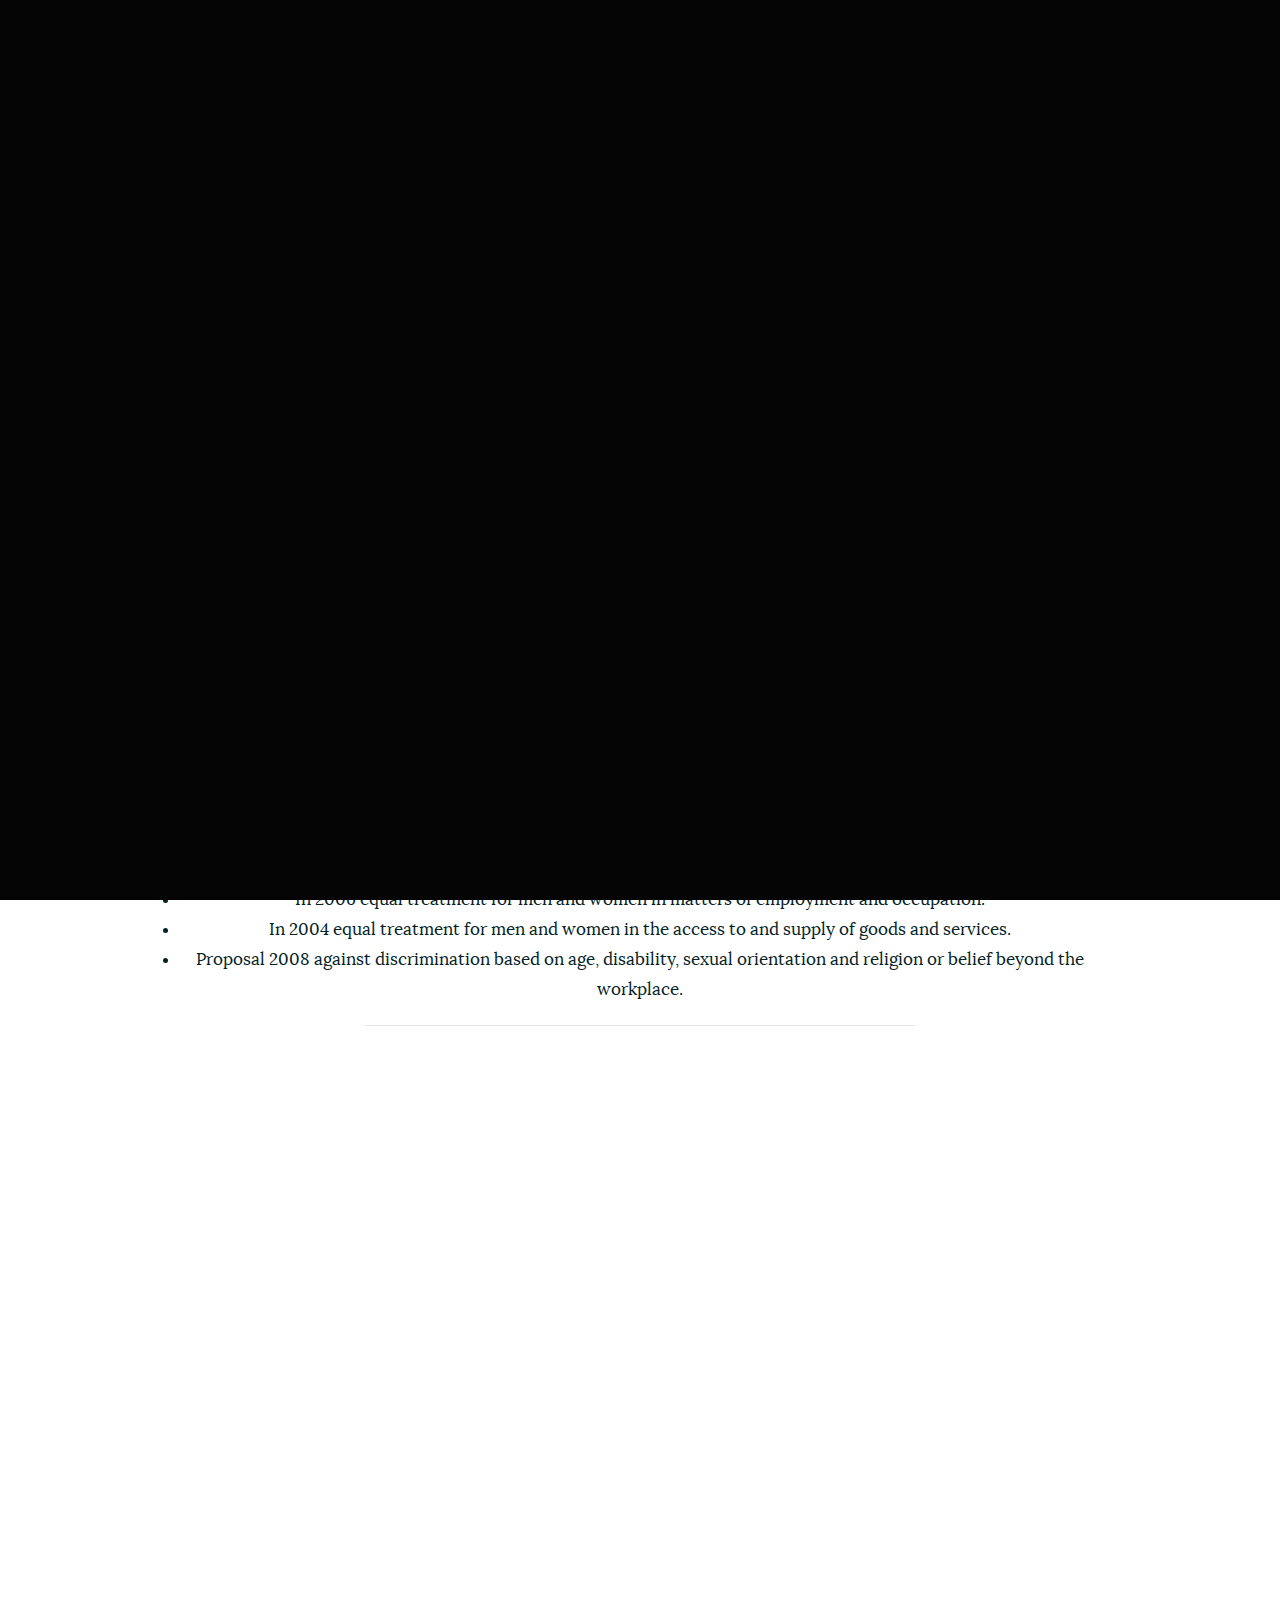
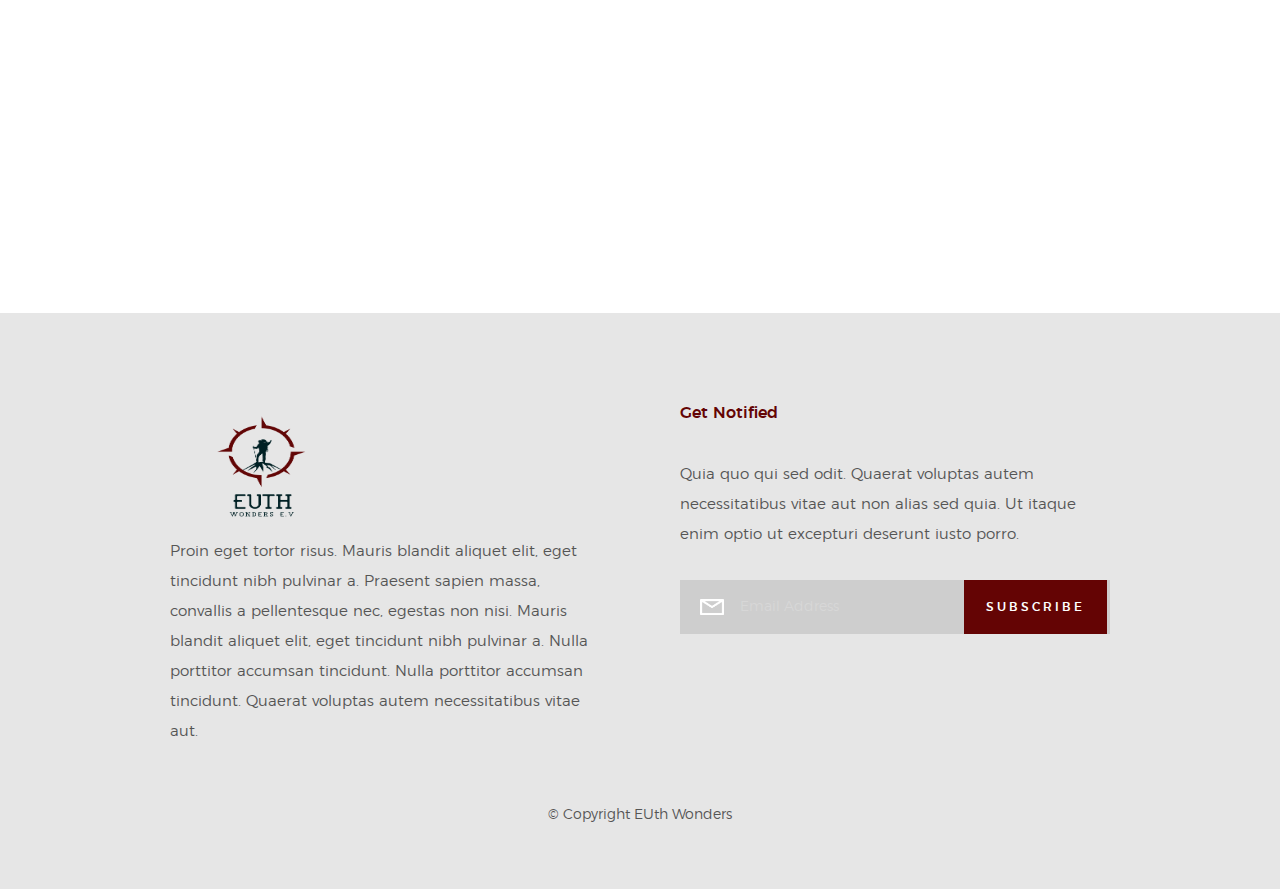
<file: projects/ELTDProject.html>
<!DOCTYPE html>
<!--[if lt IE 9]><html class="no-js oldie" lang="en"> <![endif]-->
<!--[if IE 9]><html class="no-js oldie ie9" lang="en"> <![endif]-->
<!--[if (gte IE 9)|!(IE)]><!-->
<html class="no-js" lang="en">
  <!--<![endif]-->

  <head>
    <!--- basic page needs
    ================================================== -->
    <meta charset="utf-8" />
    <title>EUth Wonders</title>
    <meta name="description" content="" />
    <meta name="author" content="" />

    <!-- mobile specific metas
    ================================================== -->
    <meta name="viewport" content="width=device-width, initial-scale=1" />

    <!-- CSS
    ================================================== -->
    <link rel="stylesheet" href="../css/base.css" />
    <link rel="stylesheet" href="../css/vendor.css" />
    <link rel="stylesheet" href="../css/main.css" />

    <!-- script
    ================================================== -->
    <script src="../js/modernizr.js"></script>
    <script src="../js/pace.min.js"></script>

    <!-- favicons
    ================================================== -->
    <link rel="shortcut icon" href="../favicon.ico" type="image/x-icon" />
    <link rel="icon" href="../favicon.ico" type="image/x-icon" />
  </head>

  <body id="top">
    <!-- header
    ================================================== -->
    <header class="s-header">
      <div class="header-logo">
        <a class="site-logo" href="../index.html">
          <img
            src="../images/Euth/Organization Logo/transparent.png"
            alt="Homepage"
          />
        </a>
      </div>
    </header>
    <!-- end s-header -->
    <section
      id="home"
      class="s-home-project target-section"
      data-parallax="scroll"
      data-image-src="../images/Euth/ELTD/Website ELTD.png"
      data-position-y="center"
      data-position-x="right"
    >
      <div class="overlay"></div>
      <div class="shadow-overlay"></div>
    </section>
    <!-- end s-home -->

    <!-- services
    ================================================== -->
    <section id="services" class="s-services">
      <div class="row section-header has-bottom-sep" data-aos="fade-up">
        <div class="col-full">
          <h3 class="subhead">About the Project</h3>
          <h3
            class="h3"
            style="text-align: center; text-wrap: pretty; font-size: large"
          >
            Europe leads towards diversity'' is trying to highlight the effect
            of diversity which perfectly assists our societies to grow, through
            working with youth and starting the foundation from an early stage.
            <br />
            <br />
            The key to work always is the equity between participants and equity
            is the logical aspect since all participants profiles aren't the
            same.
            <br />
            <br />
            Discrimination had reached the root of our societies and it is
            everywhere regardless of all the agreements signed where EU is
            protecting your rights before the law can be broken down into
            different categories and are protected by the European Commission
            for example:
          </h3>

          <div style="text-align: center">
            <li>
              In 2000 against discrimination on grounds of race and ethnic
              origin.
            </li>
            <li>
              In 2000 against discrimination at work on grounds of religion or
              belief, disability, age or sexual orientation.
            </li>
            <li>
              In 2006 equal treatment for men and women in matters of employment
              and occupation.
            </li>
            <li>
              In 2004 equal treatment for men and women in the access to and
              supply of goods and services.
            </li>
            <li>
              Proposal 2008 against discrimination based on age, disability,
              sexual orientation and religion or belief beyond the workplace.
            </li>
          </div>
        </div>
      </div>
      <!-- end section-header -->

      <div class="row services-list block-1-2 block-tab-full">
        <div class="col-block service-item" data-aos="fade-up">
          <div class="service-icon">
            <i class="icon-target"></i>
          </div>
          <div class="service-text">
            <h3 class="h2">Project objectives</h3>
          </div>
          <div class="project-point">
            <ol>
              <li>
                Intangible: Possible changes that we can see during the
                discussions and how participants together are able to open wide
                the topic and share their views which hopefully can assist the
                changes of the community.
              </li>
              <li>
                Tangible: Photos, project ideas, local awareness activities,
                promotion of Erasmus+ activities and human support to
                participants with health issues and social obstacles.
              </li>
            </ol>
          </div>
        </div>

        <div class="col-block service-item" data-aos="fade-up">
          <div class="service-icon">
            <i class="fa fa-handshake-o"></i>
          </div>
          <div class="service-text">
            <h3 class="h2">Project Partners</h3>
          </div>
          <div class="project-point">
            <ol style="margin-block-end: 10%">
              <li>EUth Wonders e.V. - Germany</li>
              <li>ADEL - Slovakia</li>
              <li>Kapadokya Egitim ve Arastirma Dernegi - Türkiye</li>
              <li>Hellenicyouthparticipation - Greece</li>
              <li>NVO PRIMA - Montenegro</li>
              <li>YOUTH FOR SOCIAL CHANGES - Albania</li>
              <li>Logos Polska - Poland</li>
            </ol>
          </div>
        </div>

        <div class="col-block service-item" data-aos="fade-up">
          <div class="service-icon">
            <i class="fa fa-money"></i>
          </div>
          <div class="service-text">
            <h3 class="h2">Project Budget</h3>
          </div>
          <div
            style="
              margin-left: 12%;
              border-left: 4px solid #640404;
              background-color: #f9f9f9;
            "
          >
            <p style="margin-left: 2%">34.215,00 €</p>
          </div>
        </div>
      </div>

      <!-- end services-list -->
    </section>
    <!-- end s-services -->

    <!-- footer
    ================================================== -->
    <footer>
      <div class="row footer-main">
        <div class="col-six tab-full left footer-desc">
          <div class="footer-logo"></div>
          Proin eget tortor risus. Mauris blandit aliquet elit, eget tincidunt
          nibh pulvinar a. Praesent sapien massa, convallis a pellentesque nec,
          egestas non nisi. Mauris blandit aliquet elit, eget tincidunt nibh
          pulvinar a. Nulla porttitor accumsan tincidunt. Nulla porttitor
          accumsan tincidunt. Quaerat voluptas autem necessitatibus vitae aut.
        </div>

        <div class="col-six tab-full right footer-subscribe">
          <h4>Get Notified</h4>
          <p>
            Quia quo qui sed odit. Quaerat voluptas autem necessitatibus vitae
            aut non alias sed quia. Ut itaque enim optio ut excepturi deserunt
            iusto porro.
          </p>

          <div class="subscribe-form">
            <form id="mc-form" class="group" novalidate="true">
              <input
                type="email"
                value=""
                name="EMAIL"
                class="email"
                id="mc-email"
                placeholder="Email Address"
                required=""
              />
              <input type="submit" name="subscribe" value="Subscribe" />
              <label for="mc-email" class="subscribe-message"></label>
            </form>
          </div>
        </div>
      </div>
      <!-- end footer-main -->

      <div class="row footer-bottom">
        <div class="col-twelve">
          <div class="copyright">
            <span>© Copyright EUth Wonders</span>
          </div>

          <div class="go-top">
            <a class="smoothscroll" title="Back to Top" href="#top"
              ><i class="icon-arrow-up" aria-hidden="true"></i
            ></a>
          </div>
        </div>
      </div>
      <!-- end footer-bottom -->
    </footer>
    <!-- end footer -->

    <!-- photoswipe background
    ================================================== -->
    <div aria-hidden="true" class="pswp" role="dialog" tabindex="-1">
      <div class="pswp__bg"></div>
      <div class="pswp__scroll-wrap">
        <div class="pswp__container">
          <div class="pswp__item"></div>
          <div class="pswp__item"></div>
          <div class="pswp__item"></div>
        </div>

        <div class="pswp__ui pswp__ui--hidden">
          <div class="pswp__top-bar">
            <div class="pswp__counter"></div>
            <button
              class="pswp__button pswp__button--close"
              title="Close (Esc)"
            ></button>
            <button
              class="pswp__button pswp__button--share"
              title="Share"
            ></button>
            <button
              class="pswp__button pswp__button--fs"
              title="Toggle fullscreen"
            ></button>
            <button
              class="pswp__button pswp__button--zoom"
              title="Zoom in/out"
            ></button>
            <div class="pswp__preloader">
              <div class="pswp__preloader__icn">
                <div class="pswp__preloader__cut">
                  <div class="pswp__preloader__donut"></div>
                </div>
              </div>
            </div>
          </div>
          <div
            class="pswp__share-modal pswp__share-modal--hidden pswp__single-tap"
          >
            <div class="pswp__share-tooltip"></div>
          </div>
          <button
            class="pswp__button pswp__button--arrow--left"
            title="Previous (arrow left)"
          ></button>
          <button
            class="pswp__button pswp__button--arrow--right"
            title="Next (arrow right)"
          ></button>
          <div class="pswp__caption">
            <div class="pswp__caption__center"></div>
          </div>
        </div>
      </div>
    </div>
    <!-- end photoSwipe background -->

    <!-- preloader
    ================================================== -->
    <div id="preloader">
      <div id="loader">
        <div class="line-scale-pulse-out">
          <div></div>
          <div></div>
          <div></div>
          <div></div>
          <div></div>
        </div>
      </div>
    </div>

    <!-- Java Script
    ================================================== -->
    <script src="../js/jquery-3.2.1.min.js"></script>
    <script src="../js/plugins.js"></script>
    <script src="../js/main.js"></script>
  </body>
</html>
</file>
<file: css/base.css>
/* =================================================================== 
 *
 *  EUth Wonders v1.0 Base Stylesheet
 *  11-20-2017
 *  ------------------------------------------------------------------
 *
 *  TOC:
 *  # imports 
 *  # normalize
 *  # basic/base setup styles
 *      ## Media
 *      ## Typography resets 
 *      ## links
 *      ## inputs
 *  # grid
 *      ## medium size devices
 *      ## tablets
 *      ## mobile devices
 *      ## small mobile devices
 *  # block grids
 *      ## medium size devices
 *      ## tablets
 *      ## mobile devices
 *      ## small mobile devices
 *  # MISC
 *
 * =================================================================== */

/* ===================================================================
 * # imports 
 *
 * ------------------------------------------------------------------- */
@import url("font-awesome/css/font-awesome.min.css");
@import url("micons/micons.css");
@import url("fonts.css");

/* ===================================================================
 * # normalize
 * normalize.css v5.0.0 | MIT License | 
 * github.com/necolas/normalize.css
 *
 * ------------------------------------------------------------------- */
html {
  font-family: sans-serif;
  line-height: 1.15;
  -ms-text-size-adjust: 100%;
  -webkit-text-size-adjust: 100%;
}

body {
  margin: 0;
}

article,
aside,
footer,
header,
nav,
section {
  display: block;
}

h1 {
  font-size: 2em;
  margin: 0.67em 0;
}

figcaption,
figure,
main {
  display: block;
}

figure {
  margin: 1em 40px;
}

hr {
  box-sizing: content-box;
  height: 0;
  overflow: visible;
}

pre {
  font-family: monospace, monospace;
  font-size: 1em;
}

a {
  background-color: transparent;
  -webkit-text-decoration-skip: objects;
}

a:active,
a:hover {
  outline-width: 0;
}

abbr[title] {
  border-bottom: none;
  text-decoration: underline;
  text-decoration: underline dotted;
}

b,
strong {
  font-weight: inherit;
}

b,
strong {
  font-weight: bolder;
}

code,
kbd,
samp {
  font-family: monospace, monospace;
  font-size: 1em;
}

dfn {
  font-style: italic;
}

mark {
  background-color: #ff0;
  color: #000;
}

small {
  font-size: 80%;
}

sub,
sup {
  font-size: 75%;
  line-height: 0;
  position: relative;
  vertical-align: baseline;
}

sub {
  bottom: -0.25em;
}

sup {
  top: -0.5em;
}

audio,
video {
  display: inline-block;
}

audio:not([controls]) {
  display: none;
  height: 0;
}

img {
  border-style: none;
}

svg:not(:root) {
  overflow: hidden;
}

button,
input,
optgroup,
select,
textarea {
  font-family: sans-serif;
  font-size: 100%;
  line-height: 1.15;
  margin: 0;
}

button,
input {
  overflow: visible;
}

button,
select {
  text-transform: none;
}

button,
html [type="button"],
[type="reset"],
[type="submit"] {
  -webkit-appearance: button;
}

button::-moz-focus-inner,
[type="button"]::-moz-focus-inner,
[type="reset"]::-moz-focus-inner,
[type="submit"]::-moz-focus-inner {
  border-style: none;
  padding: 0;
}

button:-moz-focusring,
[type="button"]:-moz-focusring,
[type="reset"]:-moz-focusring,
[type="submit"]:-moz-focusring {
  outline: 1px dotted ButtonText;
}

fieldset {
  border: 1px solid #c0c0c0;
  margin: 0 2px;
  padding: 0.35em 0.625em 0.75em;
}

legend {
  box-sizing: border-box;
  color: inherit;
  display: table;
  max-width: 100%;
  padding: 0;
  white-space: normal;
}

progress {
  display: inline-block;
  vertical-align: baseline;
}

textarea {
  overflow: auto;
}

[type="checkbox"],
[type="radio"] {
  box-sizing: border-box;
  padding: 0;
}

[type="number"]::-webkit-inner-spin-button,
[type="number"]::-webkit-outer-spin-button {
  height: auto;
}

[type="search"] {
  -webkit-appearance: textfield;
  outline-offset: -2px;
}

[type="search"]::-webkit-search-cancel-button,
[type="search"]::-webkit-search-decoration {
  -webkit-appearance: none;
}

::-webkit-file-upload-button {
  -webkit-appearance: button;
  font: inherit;
}

details,
menu {
  display: block;
}

summary {
  display: list-item;
}

canvas {
  display: inline-block;
}

template {
  display: none;
}

[hidden] {
  display: none;
}

/* ===================================================================
 * # basic/base setup styles
 *
 * ------------------------------------------------------------------- */
html {
  font-size: 62.5%;
  box-sizing: border-box;
}

*,
*::before,
*::after {
  box-sizing: inherit;
}

body {
  font-weight: normal;
  line-height: 1;
  word-wrap: break-word;
  text-rendering: optimizeLegibility;
  -webkit-overflow-scrolling: touch;
  -webkit-text-size-adjust: none;
}

body,
input,
button {
  -moz-osx-font-smoothing: grayscale;
  -webkit-font-smoothing: antialiased;
}

/* ------------------------------------------------------------------- 
 * ## Media
 * ------------------------------------------------------------------- */
img,
video {
  max-width: 100%;
  height: auto;
}

/* ------------------------------------------------------------------- 
 * ## Typography resets 
 * ------------------------------------------------------------------- */
div,
dl,
dt,
dd,
ul,
ol,
li,
h1,
h2,
h3,
h4,
h5,
h6,
pre,
form,
p,
blockquote,
th,
td {
  margin: 0;
  padding: 0;
}

h1,
h2,
h3,
h4,
h5,
h6 {
  -webkit-font-smoothing: auto;
  -webkit-font-smoothing: antialiased;
  -webkit-font-variant-ligatures: common-ligatures;
  -moz-font-variant-ligatures: common-ligatures;
  font-variant-ligatures: common-ligatures;
  text-rendering: optimizeLegibility;
}

em,
i {
  font-style: italic;
  line-height: inherit;
}

strong,
b {
  font-weight: bold;
  line-height: inherit;
}

small {
  font-size: 60%;
  line-height: inherit;
}

ol,
ul {
  list-style: none;
}

li {
  display: block;
}

/* ------------------------------------------------------------------- 
 * ## links 
 * ------------------------------------------------------------------- */
a {
  text-decoration: none;
  line-height: inherit;
}

a img {
  border: none;
}

/* ------------------------------------------------------------------- 
 * ## inputs 
 * ------------------------------------------------------------------- */
fieldset {
  margin: 0;
  padding: 0;
}

input[type="email"],
input[type="number"],
input[type="search"],
input[type="text"],
input[type="tel"],
input[type="url"],
input[type="password"],
textarea {
  -webkit-appearance: none;
  -moz-appearance: none;
  -ms-appearance: none;
  -o-appearance: none;
  appearance: none;
}

/* ===================================================================
 * # grid
 *
 * ------------------------------------------------------------------- */
.row {
  width: 94%;
  max-width: 1200px;
  margin: 0 auto;
}

.row:after {
  content: "";
  display: table;
  clear: both;
}

.row .row {
  width: auto;
  max-width: none;
  margin-left: -20px;
  margin-right: -20px;
}

/* column blocks
 * -------------------------------------- */
[class*="col-"] {
  float: left;
  padding: 0 20px;
}

[class*="col-"] + [class*="col-"].end {
  float: right;
}

/* column width classes 
 * -------------------------------------- */
.col-one {
  width: 8.33333%;
}

.col-two,
.col-1-6 {
  width: 16.66667%;
}

.col-three,
.col-1-4 {
  width: 25%;
}

.col-four,
.col-1-3 {
  width: 33.33333%;
}

.col-five {
  width: 41.66667%;
}

.col-six,
.col-1-2 {
  width: 50%;
}

.col-seven {
  width: 58.33333%;
}

.col-eight,
.col-2-3 {
  width: 66.66667%;
}

.col-nine,
.col-3-4 {
  width: 75%;
}

.col-ten,
.col-5-6 {
  width: 83.33333%;
}

.col-eleven {
  width: 91.66667%;
}

.col-twelve,
.col-full {
  width: 100%;
}

/* ------------------------------------------------------------------- 
 * ## medium size devices
 * ------------------------------------------------------------------- */
@media only screen and (max-width: 1200px) {
  .row .row {
    margin-left: -15px;
    margin-right: -15px;
  }
  [class*="col-"] {
    padding: 0 15px;
  }
  .md-two,
  .md-1-6 {
    width: 16.66667%;
  }
  .md-one {
    width: 8.33333%;
  }
  .md-three,
  .md-1-4 {
    width: 25%;
  }
  .md-four,
  .md-1-3 {
    width: 33.33333%;
  }
  .md-five {
    width: 41.66667%;
  }
  .md-six,
  .md-1-2 {
    width: 50%;
  }
  .md-seven {
    width: 58.33333%;
  }
  .md-eight,
  .md-2-3 {
    width: 66.66667%;
  }
  .md-nine,
  .md-3-4 {
    width: 75%;
  }
  .md-ten,
  .md-5-6 {
    width: 83.33333%;
  }
  .md-eleven {
    width: 91.66667%;
  }
  .md-twelve,
  .md-full {
    width: 100%;
  }
}

/* ------------------------------------------------------------------- 
 * ## tablets
 * ------------------------------------------------------------------- */
@media only screen and (max-width: 800px) {
  .row {
    width: 90%;
  }
  .tab-1-4 {
    width: 25%;
  }
  .tab-1-3 {
    width: 33.33333%;
  }
  .tab-1-2 {
    width: 50%;
  }
  .tab-2-3 {
    width: 66.66667%;
  }
  .tab-3-4 {
    width: 75%;
  }
  .tab-full {
    width: 100%;
  }
}

/* ------------------------------------------------------------------- 
 * ## mobile devices
 * ------------------------------------------------------------------- */
@media only screen and (max-width: 600px) {
  .row {
    width: auto;
    padding-left: 25px;
    padding-right: 25px;
  }
  .row .row {
    margin-left: -10px;
    margin-right: -10px;
  }
  [class*="col-"] {
    padding: 0 10px;
  }
  .mob-1-4 {
    width: 25%;
  }
  .mob-1-3 {
    width: 33.33333%;
  }
  .mob-1-2 {
    width: 50%;
  }
  .mob-2-3 {
    width: 66.66667%;
  }
  .mob-3-4 {
    width: 75%;
  }
  .mob-full {
    width: 100%;
  }
}

/* ------------------------------------------------------------------- 
 * ## small mobile devices
 * ------------------------------------------------------------------- */

/* stack columns on small mobile devices
 * ------------------------------------------------------------------- */

@media only screen and (max-width: 400px) {
  .row .row {
    padding-left: 0;
    padding-right: 0;
    margin-left: 0;
    margin-right: 0;
  }
  [class*="col-"] {
    width: 100% !important;
    float: none !important;
    clear: both !important;
    margin-left: 0;
    margin-right: 0;
    padding: 0;
  }
  [class*="col-"] + [class*="col-"].end {
    float: none;
  }
}

/* ===================================================================
 * # block grids
 * ------------------------------------------------------------------- */

/*   Equally-sized columns define at row level
 * ------------------------------------------------------------------- */
[class*="block-"]:after {
  content: "";
  display: table;
  clear: both;
}

.block-1-6 .col-block {
  width: 16.66667%;
}

.block-1-5 .col-block {
  width: 20%;
}

.block-1-4 .col-block {
  width: 25%;
}

.block-1-3 .col-block {
  width: 33.33333%;
}

.block-1-2 .col-block {
  width: 50%;
}

/**
 * Clearing for block grid columns. Allow columns with 
 * different heights to align properly.
 */

.block-1-6 .col-block:nth-child(6n + 1),
.block-1-5 .col-block:nth-child(5n + 1),
.block-1-4 .col-block:nth-child(4n + 1),
.block-1-3 .col-block:nth-child(3n + 1),
.block-1-2 .col-block:nth-child(2n + 1) {
  clear: both;
}

/* ------------------------------------------------------------------- 
 * ## medium size devices
 * ------------------------------------------------------------------- */
@media only screen and (max-width: 1200px) {
  .block-m-1-6 .col-block {
    width: 16.66667%;
  }
  .block-m-1-5 .col-block {
    width: 20%;
  }
  .block-m-1-4 .col-block {
    width: 25%;
  }
  .block-m-1-3 .col-block {
    width: 33.33333%;
  }
  .block-m-1-2 .col-block {
    width: 50%;
  }
  .block-m-full .col-block {
    width: 100%;
    clear: both;
  }
  [class*="block-m-"] .col-block:nth-child(n) {
    clear: none;
  }
  .block-m-1-6 .col-block:nth-child(6n + 1),
  .block-m-1-5 .col-block:nth-child(5n + 1),
  .block-m-1-4 .col-block:nth-child(4n + 1),
  .block-m-1-3 .col-block:nth-child(3n + 1),
  .block-m-1-2 .col-block:nth-child(2n + 1) {
    clear: both;
  }
}

/* ------------------------------------------------------------------- 
 * ## tablets
 * ------------------------------------------------------------------- */
@media only screen and (max-width: 800px) {
  .block-tab-1-6 .col-block {
    width: 16.66667%;
  }
  .block-tab-1-5 .col-block {
    width: 20%;
  }
  .block-tab-1-4 .col-block {
    width: 25%;
  }
  .block-tab-1-3 .col-block {
    width: 33.33333%;
  }
  .block-tab-1-2 .col-block {
    width: 50%;
  }
  .block-tab-full .col-block {
    width: 100%;
    clear: both;
  }
  [class*="block-tab-"] .col-block:nth-child(n) {
    clear: none;
  }
  .block-tab-1-6 .col-block:nth-child(6n + 1),
  .block-tab-1-6 .col-block:nth-child(5n + 1),
  .block-tab-1-4 .col-block:nth-child(4n + 1),
  .block-tab-1-3 .col-block:nth-child(3n + 1),
  .block-tab-1-2 .col-block:nth-child(2n + 1) {
    clear: both;
  }
}

/* ------------------------------------------------------------------- 
 * ## mobile devices
 * ------------------------------------------------------------------- */
@media only screen and (max-width: 600px) {
  .block-mob-1-6 .col-block {
    width: 16.66667%;
  }
  .block-mob-1-5 .col-block {
    width: 20%;
  }
  .block-mob-1-4 .col-block {
    width: 25%;
  }
  .block-mob-1-3 .col-block {
    width: 33.33333%;
  }
  .block-mob-1-2 .col-block {
    width: 50%;
  }
  .block-mob-full .col-block {
    width: 100%;
    clear: both;
  }
  [class*="block-mob-"] .col-block:nth-child(n) {
    clear: none;
  }
  .block-mob-1-6 .col-block:nth-child(6n + 1),
  .block-mob-1-5 .col-block:nth-child(5n + 1),
  .block-mob-1-4 .col-block:nth-child(4n + 1),
  .block-mob-1-3 .col-block:nth-child(3n + 1),
  .block-mob-1-2 .col-block:nth-child(2n + 1) {
    clear: both;
  }
}

/* ------------------------------------------------------------------- 
 * ## small mobile devices
 * ------------------------------------------------------------------- */

/* stack columns on small mobile devices
 * ------------------------------------------------------------------- */

@media only screen and (max-width: 400px) {
  .stack .col-block {
    width: 100% !important;
    float: none !important;
    clear: both !important;
    margin-left: 0;
    margin-right: 0;
  }
}

/* ===================================================================
 * # MISC
 *
 * ------------------------------------------------------------------- */
.group:after {
  content: "";
  display: table;
  clear: both;
}

/* Misc Helper Styles
 * -------------------------------------- */
.is-hidden {
  display: none;
}

.is-invisible {
  visibility: hidden;
}

.antialiased {
  -webkit-font-smoothing: antialiased;
  -moz-osx-font-smoothing: grayscale;
}

.overflow-hidden {
  overflow: hidden;
}

.remove-bottom {
  margin-bottom: 0;
}

.half-bottom {
  margin-bottom: 1.5rem !important;
}

.add-bottom {
  margin-bottom: 3rem !important;
}

.no-border {
  border: none;
}

.full-width {
  width: 100%;
}

.text-center {
  text-align: center;
}

.text-left {
  text-align: left;
}

.text-right {
  text-align: right;
}

.pull-left {
  float: left;
}

.pull-right {
  float: right;
}

.align-center {
  margin-left: auto;
  margin-right: auto;
  text-align: center;
}

/*# sourceMappingURL=base.css.map */
</file>
<file: css/vendor.css>
/* =================================================================== 
 *
 *  EUth Wonders v1.0 Vendor/Third Party CSS 
 *  11-20-2017
 *  ------------------------------------------------------------------
 *
 *  TOC:
 *  # animate on scroll
 *  # slick slider
 *  # photoswipe
 *  # photoSwipe skin
 *
 * =================================================================== */

/* ===================================================================
 * # animate on scroll 
 * https://michalsnik.github.io/aos/
 *
 * ------------------------------------------------------------------- */
[data-aos][data-aos][data-aos-duration="50"],
body[data-aos-duration="50"] [data-aos] {
  transition-duration: 50ms;
}

[data-aos][data-aos][data-aos-delay="50"],
body[data-aos-delay="50"] [data-aos] {
  transition-delay: 0;
}

[data-aos][data-aos][data-aos-delay="50"].aos-animate,
body[data-aos-delay="50"] [data-aos].aos-animate {
  transition-delay: 50ms;
}

[data-aos][data-aos][data-aos-duration="100"],
body[data-aos-duration="100"] [data-aos] {
  transition-duration: 0.1s;
}

[data-aos][data-aos][data-aos-delay="100"],
body[data-aos-delay="100"] [data-aos] {
  transition-delay: 0;
}

[data-aos][data-aos][data-aos-delay="100"].aos-animate,
body[data-aos-delay="100"] [data-aos].aos-animate {
  transition-delay: 0.1s;
}

[data-aos][data-aos][data-aos-duration="150"],
body[data-aos-duration="150"] [data-aos] {
  transition-duration: 0.15s;
}

[data-aos][data-aos][data-aos-delay="150"],
body[data-aos-delay="150"] [data-aos] {
  transition-delay: 0;
}

[data-aos][data-aos][data-aos-delay="150"].aos-animate,
body[data-aos-delay="150"] [data-aos].aos-animate {
  transition-delay: 0.15s;
}

[data-aos][data-aos][data-aos-duration="200"],
body[data-aos-duration="200"] [data-aos] {
  transition-duration: 0.2s;
}

[data-aos][data-aos][data-aos-delay="200"],
body[data-aos-delay="200"] [data-aos] {
  transition-delay: 0;
}

[data-aos][data-aos][data-aos-delay="200"].aos-animate,
body[data-aos-delay="200"] [data-aos].aos-animate {
  transition-delay: 0.2s;
}

[data-aos][data-aos][data-aos-duration="250"],
body[data-aos-duration="250"] [data-aos] {
  transition-duration: 0.25s;
}

[data-aos][data-aos][data-aos-delay="250"],
body[data-aos-delay="250"] [data-aos] {
  transition-delay: 0;
}

[data-aos][data-aos][data-aos-delay="250"].aos-animate,
body[data-aos-delay="250"] [data-aos].aos-animate {
  transition-delay: 0.25s;
}

[data-aos][data-aos][data-aos-duration="300"],
body[data-aos-duration="300"] [data-aos] {
  transition-duration: 0.3s;
}

[data-aos][data-aos][data-aos-delay="300"],
body[data-aos-delay="300"] [data-aos] {
  transition-delay: 0;
}

[data-aos][data-aos][data-aos-delay="300"].aos-animate,
body[data-aos-delay="300"] [data-aos].aos-animate {
  transition-delay: 0.3s;
}

[data-aos][data-aos][data-aos-duration="350"],
body[data-aos-duration="350"] [data-aos] {
  transition-duration: 0.35s;
}

[data-aos][data-aos][data-aos-delay="350"],
body[data-aos-delay="350"] [data-aos] {
  transition-delay: 0;
}

[data-aos][data-aos][data-aos-delay="350"].aos-animate,
body[data-aos-delay="350"] [data-aos].aos-animate {
  transition-delay: 0.35s;
}

[data-aos][data-aos][data-aos-duration="400"],
body[data-aos-duration="400"] [data-aos] {
  transition-duration: 0.4s;
}

[data-aos][data-aos][data-aos-delay="400"],
body[data-aos-delay="400"] [data-aos] {
  transition-delay: 0;
}

[data-aos][data-aos][data-aos-delay="400"].aos-animate,
body[data-aos-delay="400"] [data-aos].aos-animate {
  transition-delay: 0.4s;
}

[data-aos][data-aos][data-aos-duration="450"],
body[data-aos-duration="450"] [data-aos] {
  transition-duration: 0.45s;
}

[data-aos][data-aos][data-aos-delay="450"],
body[data-aos-delay="450"] [data-aos] {
  transition-delay: 0;
}

[data-aos][data-aos][data-aos-delay="450"].aos-animate,
body[data-aos-delay="450"] [data-aos].aos-animate {
  transition-delay: 0.45s;
}

[data-aos][data-aos][data-aos-duration="500"],
body[data-aos-duration="500"] [data-aos] {
  transition-duration: 0.5s;
}

[data-aos][data-aos][data-aos-delay="500"],
body[data-aos-delay="500"] [data-aos] {
  transition-delay: 0;
}

[data-aos][data-aos][data-aos-delay="500"].aos-animate,
body[data-aos-delay="500"] [data-aos].aos-animate {
  transition-delay: 0.5s;
}

[data-aos][data-aos][data-aos-duration="550"],
body[data-aos-duration="550"] [data-aos] {
  transition-duration: 0.55s;
}

[data-aos][data-aos][data-aos-delay="550"],
body[data-aos-delay="550"] [data-aos] {
  transition-delay: 0;
}

[data-aos][data-aos][data-aos-delay="550"].aos-animate,
body[data-aos-delay="550"] [data-aos].aos-animate {
  transition-delay: 0.55s;
}

[data-aos][data-aos][data-aos-duration="600"],
body[data-aos-duration="600"] [data-aos] {
  transition-duration: 0.6s;
}

[data-aos][data-aos][data-aos-delay="600"],
body[data-aos-delay="600"] [data-aos] {
  transition-delay: 0;
}

[data-aos][data-aos][data-aos-delay="600"].aos-animate,
body[data-aos-delay="600"] [data-aos].aos-animate {
  transition-delay: 0.6s;
}

[data-aos][data-aos][data-aos-duration="650"],
body[data-aos-duration="650"] [data-aos] {
  transition-duration: 0.65s;
}

[data-aos][data-aos][data-aos-delay="650"],
body[data-aos-delay="650"] [data-aos] {
  transition-delay: 0;
}

[data-aos][data-aos][data-aos-delay="650"].aos-animate,
body[data-aos-delay="650"] [data-aos].aos-animate {
  transition-delay: 0.65s;
}

[data-aos][data-aos][data-aos-duration="700"],
body[data-aos-duration="700"] [data-aos] {
  transition-duration: 0.7s;
}

[data-aos][data-aos][data-aos-delay="700"],
body[data-aos-delay="700"] [data-aos] {
  transition-delay: 0;
}

[data-aos][data-aos][data-aos-delay="700"].aos-animate,
body[data-aos-delay="700"] [data-aos].aos-animate {
  transition-delay: 0.7s;
}

[data-aos][data-aos][data-aos-duration="750"],
body[data-aos-duration="750"] [data-aos] {
  transition-duration: 0.75s;
}

[data-aos][data-aos][data-aos-delay="750"],
body[data-aos-delay="750"] [data-aos] {
  transition-delay: 0;
}

[data-aos][data-aos][data-aos-delay="750"].aos-animate,
body[data-aos-delay="750"] [data-aos].aos-animate {
  transition-delay: 0.75s;
}

[data-aos][data-aos][data-aos-duration="800"],
body[data-aos-duration="800"] [data-aos] {
  transition-duration: 0.8s;
}

[data-aos][data-aos][data-aos-delay="800"],
body[data-aos-delay="800"] [data-aos] {
  transition-delay: 0;
}

[data-aos][data-aos][data-aos-delay="800"].aos-animate,
body[data-aos-delay="800"] [data-aos].aos-animate {
  transition-delay: 0.8s;
}

[data-aos][data-aos][data-aos-duration="850"],
body[data-aos-duration="850"] [data-aos] {
  transition-duration: 0.85s;
}

[data-aos][data-aos][data-aos-delay="850"],
body[data-aos-delay="850"] [data-aos] {
  transition-delay: 0;
}

[data-aos][data-aos][data-aos-delay="850"].aos-animate,
body[data-aos-delay="850"] [data-aos].aos-animate {
  transition-delay: 0.85s;
}

[data-aos][data-aos][data-aos-duration="900"],
body[data-aos-duration="900"] [data-aos] {
  transition-duration: 0.9s;
}

[data-aos][data-aos][data-aos-delay="900"],
body[data-aos-delay="900"] [data-aos] {
  transition-delay: 0;
}

[data-aos][data-aos][data-aos-delay="900"].aos-animate,
body[data-aos-delay="900"] [data-aos].aos-animate {
  transition-delay: 0.9s;
}

[data-aos][data-aos][data-aos-duration="950"],
body[data-aos-duration="950"] [data-aos] {
  transition-duration: 0.95s;
}

[data-aos][data-aos][data-aos-delay="950"],
body[data-aos-delay="950"] [data-aos] {
  transition-delay: 0;
}

[data-aos][data-aos][data-aos-delay="950"].aos-animate,
body[data-aos-delay="950"] [data-aos].aos-animate {
  transition-delay: 0.95s;
}

[data-aos][data-aos][data-aos-duration="1000"],
body[data-aos-duration="1000"] [data-aos] {
  transition-duration: 1s;
}

[data-aos][data-aos][data-aos-delay="1000"],
body[data-aos-delay="1000"] [data-aos] {
  transition-delay: 0;
}

[data-aos][data-aos][data-aos-delay="1000"].aos-animate,
body[data-aos-delay="1000"] [data-aos].aos-animate {
  transition-delay: 1s;
}

[data-aos][data-aos][data-aos-duration="1050"],
body[data-aos-duration="1050"] [data-aos] {
  transition-duration: 1.05s;
}

[data-aos][data-aos][data-aos-delay="1050"],
body[data-aos-delay="1050"] [data-aos] {
  transition-delay: 0;
}

[data-aos][data-aos][data-aos-delay="1050"].aos-animate,
body[data-aos-delay="1050"] [data-aos].aos-animate {
  transition-delay: 1.05s;
}

[data-aos][data-aos][data-aos-duration="1100"],
body[data-aos-duration="1100"] [data-aos] {
  transition-duration: 1.1s;
}

[data-aos][data-aos][data-aos-delay="1100"],
body[data-aos-delay="1100"] [data-aos] {
  transition-delay: 0;
}

[data-aos][data-aos][data-aos-delay="1100"].aos-animate,
body[data-aos-delay="1100"] [data-aos].aos-animate {
  transition-delay: 1.1s;
}

[data-aos][data-aos][data-aos-duration="1150"],
body[data-aos-duration="1150"] [data-aos] {
  transition-duration: 1.15s;
}

[data-aos][data-aos][data-aos-delay="1150"],
body[data-aos-delay="1150"] [data-aos] {
  transition-delay: 0;
}

[data-aos][data-aos][data-aos-delay="1150"].aos-animate,
body[data-aos-delay="1150"] [data-aos].aos-animate {
  transition-delay: 1.15s;
}

[data-aos][data-aos][data-aos-duration="1200"],
body[data-aos-duration="1200"] [data-aos] {
  transition-duration: 1.2s;
}

[data-aos][data-aos][data-aos-delay="1200"],
body[data-aos-delay="1200"] [data-aos] {
  transition-delay: 0;
}

[data-aos][data-aos][data-aos-delay="1200"].aos-animate,
body[data-aos-delay="1200"] [data-aos].aos-animate {
  transition-delay: 1.2s;
}

[data-aos][data-aos][data-aos-duration="1250"],
body[data-aos-duration="1250"] [data-aos] {
  transition-duration: 1.25s;
}

[data-aos][data-aos][data-aos-delay="1250"],
body[data-aos-delay="1250"] [data-aos] {
  transition-delay: 0;
}

[data-aos][data-aos][data-aos-delay="1250"].aos-animate,
body[data-aos-delay="1250"] [data-aos].aos-animate {
  transition-delay: 1.25s;
}

[data-aos][data-aos][data-aos-duration="1300"],
body[data-aos-duration="1300"] [data-aos] {
  transition-duration: 1.3s;
}

[data-aos][data-aos][data-aos-delay="1300"],
body[data-aos-delay="1300"] [data-aos] {
  transition-delay: 0;
}

[data-aos][data-aos][data-aos-delay="1300"].aos-animate,
body[data-aos-delay="1300"] [data-aos].aos-animate {
  transition-delay: 1.3s;
}

[data-aos][data-aos][data-aos-duration="1350"],
body[data-aos-duration="1350"] [data-aos] {
  transition-duration: 1.35s;
}

[data-aos][data-aos][data-aos-delay="1350"],
body[data-aos-delay="1350"] [data-aos] {
  transition-delay: 0;
}

[data-aos][data-aos][data-aos-delay="1350"].aos-animate,
body[data-aos-delay="1350"] [data-aos].aos-animate {
  transition-delay: 1.35s;
}

[data-aos][data-aos][data-aos-duration="1400"],
body[data-aos-duration="1400"] [data-aos] {
  transition-duration: 1.4s;
}

[data-aos][data-aos][data-aos-delay="1400"],
body[data-aos-delay="1400"] [data-aos] {
  transition-delay: 0;
}

[data-aos][data-aos][data-aos-delay="1400"].aos-animate,
body[data-aos-delay="1400"] [data-aos].aos-animate {
  transition-delay: 1.4s;
}

[data-aos][data-aos][data-aos-duration="1450"],
body[data-aos-duration="1450"] [data-aos] {
  transition-duration: 1.45s;
}

[data-aos][data-aos][data-aos-delay="1450"],
body[data-aos-delay="1450"] [data-aos] {
  transition-delay: 0;
}

[data-aos][data-aos][data-aos-delay="1450"].aos-animate,
body[data-aos-delay="1450"] [data-aos].aos-animate {
  transition-delay: 1.45s;
}

[data-aos][data-aos][data-aos-duration="1500"],
body[data-aos-duration="1500"] [data-aos] {
  transition-duration: 1.5s;
}

[data-aos][data-aos][data-aos-delay="1500"],
body[data-aos-delay="1500"] [data-aos] {
  transition-delay: 0;
}

[data-aos][data-aos][data-aos-delay="1500"].aos-animate,
body[data-aos-delay="1500"] [data-aos].aos-animate {
  transition-delay: 1.5s;
}

[data-aos][data-aos][data-aos-duration="1550"],
body[data-aos-duration="1550"] [data-aos] {
  transition-duration: 1.55s;
}

[data-aos][data-aos][data-aos-delay="1550"],
body[data-aos-delay="1550"] [data-aos] {
  transition-delay: 0;
}

[data-aos][data-aos][data-aos-delay="1550"].aos-animate,
body[data-aos-delay="1550"] [data-aos].aos-animate {
  transition-delay: 1.55s;
}

[data-aos][data-aos][data-aos-duration="1600"],
body[data-aos-duration="1600"] [data-aos] {
  transition-duration: 1.6s;
}

[data-aos][data-aos][data-aos-delay="1600"],
body[data-aos-delay="1600"] [data-aos] {
  transition-delay: 0;
}

[data-aos][data-aos][data-aos-delay="1600"].aos-animate,
body[data-aos-delay="1600"] [data-aos].aos-animate {
  transition-delay: 1.6s;
}

[data-aos][data-aos][data-aos-duration="1650"],
body[data-aos-duration="1650"] [data-aos] {
  transition-duration: 1.65s;
}

[data-aos][data-aos][data-aos-delay="1650"],
body[data-aos-delay="1650"] [data-aos] {
  transition-delay: 0;
}

[data-aos][data-aos][data-aos-delay="1650"].aos-animate,
body[data-aos-delay="1650"] [data-aos].aos-animate {
  transition-delay: 1.65s;
}

[data-aos][data-aos][data-aos-duration="1700"],
body[data-aos-duration="1700"] [data-aos] {
  transition-duration: 1.7s;
}

[data-aos][data-aos][data-aos-delay="1700"],
body[data-aos-delay="1700"] [data-aos] {
  transition-delay: 0;
}

[data-aos][data-aos][data-aos-delay="1700"].aos-animate,
body[data-aos-delay="1700"] [data-aos].aos-animate {
  transition-delay: 1.7s;
}

[data-aos][data-aos][data-aos-duration="1750"],
body[data-aos-duration="1750"] [data-aos] {
  transition-duration: 1.75s;
}

[data-aos][data-aos][data-aos-delay="1750"],
body[data-aos-delay="1750"] [data-aos] {
  transition-delay: 0;
}

[data-aos][data-aos][data-aos-delay="1750"].aos-animate,
body[data-aos-delay="1750"] [data-aos].aos-animate {
  transition-delay: 1.75s;
}

[data-aos][data-aos][data-aos-duration="1800"],
body[data-aos-duration="1800"] [data-aos] {
  transition-duration: 1.8s;
}

[data-aos][data-aos][data-aos-delay="1800"],
body[data-aos-delay="1800"] [data-aos] {
  transition-delay: 0;
}

[data-aos][data-aos][data-aos-delay="1800"].aos-animate,
body[data-aos-delay="1800"] [data-aos].aos-animate {
  transition-delay: 1.8s;
}

[data-aos][data-aos][data-aos-duration="1850"],
body[data-aos-duration="1850"] [data-aos] {
  transition-duration: 1.85s;
}

[data-aos][data-aos][data-aos-delay="1850"],
body[data-aos-delay="1850"] [data-aos] {
  transition-delay: 0;
}

[data-aos][data-aos][data-aos-delay="1850"].aos-animate,
body[data-aos-delay="1850"] [data-aos].aos-animate {
  transition-delay: 1.85s;
}

[data-aos][data-aos][data-aos-duration="1900"],
body[data-aos-duration="1900"] [data-aos] {
  transition-duration: 1.9s;
}

[data-aos][data-aos][data-aos-delay="1900"],
body[data-aos-delay="1900"] [data-aos] {
  transition-delay: 0;
}

[data-aos][data-aos][data-aos-delay="1900"].aos-animate,
body[data-aos-delay="1900"] [data-aos].aos-animate {
  transition-delay: 1.9s;
}

[data-aos][data-aos][data-aos-duration="1950"],
body[data-aos-duration="1950"] [data-aos] {
  transition-duration: 1.95s;
}

[data-aos][data-aos][data-aos-delay="1950"],
body[data-aos-delay="1950"] [data-aos] {
  transition-delay: 0;
}

[data-aos][data-aos][data-aos-delay="1950"].aos-animate,
body[data-aos-delay="1950"] [data-aos].aos-animate {
  transition-delay: 1.95s;
}

[data-aos][data-aos][data-aos-duration="2000"],
body[data-aos-duration="2000"] [data-aos] {
  transition-duration: 2s;
}

[data-aos][data-aos][data-aos-delay="2000"],
body[data-aos-delay="2000"] [data-aos] {
  transition-delay: 0;
}

[data-aos][data-aos][data-aos-delay="2000"].aos-animate,
body[data-aos-delay="2000"] [data-aos].aos-animate {
  transition-delay: 2s;
}

[data-aos][data-aos][data-aos-duration="2050"],
body[data-aos-duration="2050"] [data-aos] {
  transition-duration: 2.05s;
}

[data-aos][data-aos][data-aos-delay="2050"],
body[data-aos-delay="2050"] [data-aos] {
  transition-delay: 0;
}

[data-aos][data-aos][data-aos-delay="2050"].aos-animate,
body[data-aos-delay="2050"] [data-aos].aos-animate {
  transition-delay: 2.05s;
}

[data-aos][data-aos][data-aos-duration="2100"],
body[data-aos-duration="2100"] [data-aos] {
  transition-duration: 2.1s;
}

[data-aos][data-aos][data-aos-delay="2100"],
body[data-aos-delay="2100"] [data-aos] {
  transition-delay: 0;
}

[data-aos][data-aos][data-aos-delay="2100"].aos-animate,
body[data-aos-delay="2100"] [data-aos].aos-animate {
  transition-delay: 2.1s;
}

[data-aos][data-aos][data-aos-duration="2150"],
body[data-aos-duration="2150"] [data-aos] {
  transition-duration: 2.15s;
}

[data-aos][data-aos][data-aos-delay="2150"],
body[data-aos-delay="2150"] [data-aos] {
  transition-delay: 0;
}

[data-aos][data-aos][data-aos-delay="2150"].aos-animate,
body[data-aos-delay="2150"] [data-aos].aos-animate {
  transition-delay: 2.15s;
}

[data-aos][data-aos][data-aos-duration="2200"],
body[data-aos-duration="2200"] [data-aos] {
  transition-duration: 2.2s;
}

[data-aos][data-aos][data-aos-delay="2200"],
body[data-aos-delay="2200"] [data-aos] {
  transition-delay: 0;
}

[data-aos][data-aos][data-aos-delay="2200"].aos-animate,
body[data-aos-delay="2200"] [data-aos].aos-animate {
  transition-delay: 2.2s;
}

[data-aos][data-aos][data-aos-duration="2250"],
body[data-aos-duration="2250"] [data-aos] {
  transition-duration: 2.25s;
}

[data-aos][data-aos][data-aos-delay="2250"],
body[data-aos-delay="2250"] [data-aos] {
  transition-delay: 0;
}

[data-aos][data-aos][data-aos-delay="2250"].aos-animate,
body[data-aos-delay="2250"] [data-aos].aos-animate {
  transition-delay: 2.25s;
}

[data-aos][data-aos][data-aos-duration="2300"],
body[data-aos-duration="2300"] [data-aos] {
  transition-duration: 2.3s;
}

[data-aos][data-aos][data-aos-delay="2300"],
body[data-aos-delay="2300"] [data-aos] {
  transition-delay: 0;
}

[data-aos][data-aos][data-aos-delay="2300"].aos-animate,
body[data-aos-delay="2300"] [data-aos].aos-animate {
  transition-delay: 2.3s;
}

[data-aos][data-aos][data-aos-duration="2350"],
body[data-aos-duration="2350"] [data-aos] {
  transition-duration: 2.35s;
}

[data-aos][data-aos][data-aos-delay="2350"],
body[data-aos-delay="2350"] [data-aos] {
  transition-delay: 0;
}

[data-aos][data-aos][data-aos-delay="2350"].aos-animate,
body[data-aos-delay="2350"] [data-aos].aos-animate {
  transition-delay: 2.35s;
}

[data-aos][data-aos][data-aos-duration="2400"],
body[data-aos-duration="2400"] [data-aos] {
  transition-duration: 2.4s;
}

[data-aos][data-aos][data-aos-delay="2400"],
body[data-aos-delay="2400"] [data-aos] {
  transition-delay: 0;
}

[data-aos][data-aos][data-aos-delay="2400"].aos-animate,
body[data-aos-delay="2400"] [data-aos].aos-animate {
  transition-delay: 2.4s;
}

[data-aos][data-aos][data-aos-duration="2450"],
body[data-aos-duration="2450"] [data-aos] {
  transition-duration: 2.45s;
}

[data-aos][data-aos][data-aos-delay="2450"],
body[data-aos-delay="2450"] [data-aos] {
  transition-delay: 0;
}

[data-aos][data-aos][data-aos-delay="2450"].aos-animate,
body[data-aos-delay="2450"] [data-aos].aos-animate {
  transition-delay: 2.45s;
}

[data-aos][data-aos][data-aos-duration="2500"],
body[data-aos-duration="2500"] [data-aos] {
  transition-duration: 2.5s;
}

[data-aos][data-aos][data-aos-delay="2500"],
body[data-aos-delay="2500"] [data-aos] {
  transition-delay: 0;
}

[data-aos][data-aos][data-aos-delay="2500"].aos-animate,
body[data-aos-delay="2500"] [data-aos].aos-animate {
  transition-delay: 2.5s;
}

[data-aos][data-aos][data-aos-duration="2550"],
body[data-aos-duration="2550"] [data-aos] {
  transition-duration: 2.55s;
}

[data-aos][data-aos][data-aos-delay="2550"],
body[data-aos-delay="2550"] [data-aos] {
  transition-delay: 0;
}

[data-aos][data-aos][data-aos-delay="2550"].aos-animate,
body[data-aos-delay="2550"] [data-aos].aos-animate {
  transition-delay: 2.55s;
}

[data-aos][data-aos][data-aos-duration="2600"],
body[data-aos-duration="2600"] [data-aos] {
  transition-duration: 2.6s;
}

[data-aos][data-aos][data-aos-delay="2600"],
body[data-aos-delay="2600"] [data-aos] {
  transition-delay: 0;
}

[data-aos][data-aos][data-aos-delay="2600"].aos-animate,
body[data-aos-delay="2600"] [data-aos].aos-animate {
  transition-delay: 2.6s;
}

[data-aos][data-aos][data-aos-duration="2650"],
body[data-aos-duration="2650"] [data-aos] {
  transition-duration: 2.65s;
}

[data-aos][data-aos][data-aos-delay="2650"],
body[data-aos-delay="2650"] [data-aos] {
  transition-delay: 0;
}

[data-aos][data-aos][data-aos-delay="2650"].aos-animate,
body[data-aos-delay="2650"] [data-aos].aos-animate {
  transition-delay: 2.65s;
}

[data-aos][data-aos][data-aos-duration="2700"],
body[data-aos-duration="2700"] [data-aos] {
  transition-duration: 2.7s;
}

[data-aos][data-aos][data-aos-delay="2700"],
body[data-aos-delay="2700"] [data-aos] {
  transition-delay: 0;
}

[data-aos][data-aos][data-aos-delay="2700"].aos-animate,
body[data-aos-delay="2700"] [data-aos].aos-animate {
  transition-delay: 2.7s;
}

[data-aos][data-aos][data-aos-duration="2750"],
body[data-aos-duration="2750"] [data-aos] {
  transition-duration: 2.75s;
}

[data-aos][data-aos][data-aos-delay="2750"],
body[data-aos-delay="2750"] [data-aos] {
  transition-delay: 0;
}

[data-aos][data-aos][data-aos-delay="2750"].aos-animate,
body[data-aos-delay="2750"] [data-aos].aos-animate {
  transition-delay: 2.75s;
}

[data-aos][data-aos][data-aos-duration="2800"],
body[data-aos-duration="2800"] [data-aos] {
  transition-duration: 2.8s;
}

[data-aos][data-aos][data-aos-delay="2800"],
body[data-aos-delay="2800"] [data-aos] {
  transition-delay: 0;
}

[data-aos][data-aos][data-aos-delay="2800"].aos-animate,
body[data-aos-delay="2800"] [data-aos].aos-animate {
  transition-delay: 2.8s;
}

[data-aos][data-aos][data-aos-duration="2850"],
body[data-aos-duration="2850"] [data-aos] {
  transition-duration: 2.85s;
}

[data-aos][data-aos][data-aos-delay="2850"],
body[data-aos-delay="2850"] [data-aos] {
  transition-delay: 0;
}

[data-aos][data-aos][data-aos-delay="2850"].aos-animate,
body[data-aos-delay="2850"] [data-aos].aos-animate {
  transition-delay: 2.85s;
}

[data-aos][data-aos][data-aos-duration="2900"],
body[data-aos-duration="2900"] [data-aos] {
  transition-duration: 2.9s;
}

[data-aos][data-aos][data-aos-delay="2900"],
body[data-aos-delay="2900"] [data-aos] {
  transition-delay: 0;
}

[data-aos][data-aos][data-aos-delay="2900"].aos-animate,
body[data-aos-delay="2900"] [data-aos].aos-animate {
  transition-delay: 2.9s;
}

[data-aos][data-aos][data-aos-duration="2950"],
body[data-aos-duration="2950"] [data-aos] {
  transition-duration: 2.95s;
}

[data-aos][data-aos][data-aos-delay="2950"],
body[data-aos-delay="2950"] [data-aos] {
  transition-delay: 0;
}

[data-aos][data-aos][data-aos-delay="2950"].aos-animate,
body[data-aos-delay="2950"] [data-aos].aos-animate {
  transition-delay: 2.95s;
}

[data-aos][data-aos][data-aos-duration="3000"],
body[data-aos-duration="3000"] [data-aos] {
  transition-duration: 3s;
}

[data-aos][data-aos][data-aos-delay="3000"],
body[data-aos-delay="3000"] [data-aos] {
  transition-delay: 0;
}

[data-aos][data-aos][data-aos-delay="3000"].aos-animate,
body[data-aos-delay="3000"] [data-aos].aos-animate {
  transition-delay: 3s;
}

[data-aos][data-aos][data-aos-easing="linear"],
body[data-aos-easing="linear"] [data-aos] {
  transition-timing-function: cubic-bezier(0.25, 0.25, 0.75, 0.75);
}

[data-aos][data-aos][data-aos-easing="ease"],
body[data-aos-easing="ease"] [data-aos] {
  transition-timing-function: ease;
}

[data-aos][data-aos][data-aos-easing="ease-in"],
body[data-aos-easing="ease-in"] [data-aos] {
  transition-timing-function: ease-in;
}

[data-aos][data-aos][data-aos-easing="ease-out"],
body[data-aos-easing="ease-out"] [data-aos] {
  transition-timing-function: ease-out;
}

[data-aos][data-aos][data-aos-easing="ease-in-out"],
body[data-aos-easing="ease-in-out"] [data-aos] {
  transition-timing-function: ease-in-out;
}

[data-aos][data-aos][data-aos-easing="ease-in-back"],
body[data-aos-easing="ease-in-back"] [data-aos] {
  transition-timing-function: cubic-bezier(0.6, -0.28, 0.735, 0.045);
}

[data-aos][data-aos][data-aos-easing="ease-out-back"],
body[data-aos-easing="ease-out-back"] [data-aos] {
  transition-timing-function: cubic-bezier(0.175, 0.885, 0.32, 1.275);
}

[data-aos][data-aos][data-aos-easing="ease-in-out-back"],
body[data-aos-easing="ease-in-out-back"] [data-aos] {
  transition-timing-function: cubic-bezier(0.68, -0.55, 0.265, 1.55);
}

[data-aos][data-aos][data-aos-easing="ease-in-sine"],
body[data-aos-easing="ease-in-sine"] [data-aos] {
  transition-timing-function: cubic-bezier(0.47, 0, 0.745, 0.715);
}

[data-aos][data-aos][data-aos-easing="ease-out-sine"],
body[data-aos-easing="ease-out-sine"] [data-aos] {
  transition-timing-function: cubic-bezier(0.39, 0.575, 0.565, 1);
}

[data-aos][data-aos][data-aos-easing="ease-in-out-sine"],
body[data-aos-easing="ease-in-out-sine"] [data-aos] {
  transition-timing-function: cubic-bezier(0.445, 0.05, 0.55, 0.95);
}

[data-aos][data-aos][data-aos-easing="ease-in-quad"],
body[data-aos-easing="ease-in-quad"] [data-aos] {
  transition-timing-function: cubic-bezier(0.55, 0.085, 0.68, 0.53);
}

[data-aos][data-aos][data-aos-easing="ease-out-quad"],
body[data-aos-easing="ease-out-quad"] [data-aos] {
  transition-timing-function: cubic-bezier(0.25, 0.46, 0.45, 0.94);
}

[data-aos][data-aos][data-aos-easing="ease-in-out-quad"],
body[data-aos-easing="ease-in-out-quad"] [data-aos] {
  transition-timing-function: cubic-bezier(0.455, 0.03, 0.515, 0.955);
}

[data-aos][data-aos][data-aos-easing="ease-in-cubic"],
body[data-aos-easing="ease-in-cubic"] [data-aos] {
  transition-timing-function: cubic-bezier(0.55, 0.085, 0.68, 0.53);
}

[data-aos][data-aos][data-aos-easing="ease-out-cubic"],
body[data-aos-easing="ease-out-cubic"] [data-aos] {
  transition-timing-function: cubic-bezier(0.25, 0.46, 0.45, 0.94);
}

[data-aos][data-aos][data-aos-easing="ease-in-out-cubic"],
body[data-aos-easing="ease-in-out-cubic"] [data-aos] {
  transition-timing-function: cubic-bezier(0.455, 0.03, 0.515, 0.955);
}

[data-aos][data-aos][data-aos-easing="ease-in-quart"],
body[data-aos-easing="ease-in-quart"] [data-aos] {
  transition-timing-function: cubic-bezier(0.55, 0.085, 0.68, 0.53);
}

[data-aos][data-aos][data-aos-easing="ease-out-quart"],
body[data-aos-easing="ease-out-quart"] [data-aos] {
  transition-timing-function: cubic-bezier(0.25, 0.46, 0.45, 0.94);
}

[data-aos][data-aos][data-aos-easing="ease-in-out-quart"],
body[data-aos-easing="ease-in-out-quart"] [data-aos] {
  transition-timing-function: cubic-bezier(0.455, 0.03, 0.515, 0.955);
}

[data-aos^="fade"][data-aos^="fade"] {
  opacity: 0;
  transition-property: opacity, transform;
}

[data-aos^="fade"][data-aos^="fade"].aos-animate {
  opacity: 1;
  transform: translate(0);
}

[data-aos="fade-up"] {
  transform: translateY(100px);
}

[data-aos="fade-down"] {
  transform: translateY(-100px);
}

[data-aos="fade-right"] {
  transform: translate(-100px);
}

[data-aos="fade-left"] {
  transform: translate(100px);
}

[data-aos="fade-up-right"] {
  transform: translate(-100px, 100px);
}

[data-aos="fade-up-left"] {
  transform: translate(100px, 100px);
}

[data-aos="fade-down-right"] {
  transform: translate(-100px, -100px);
}

[data-aos="fade-down-left"] {
  transform: translate(100px, -100px);
}

[data-aos^="zoom"][data-aos^="zoom"] {
  opacity: 0;
  transition-property: opacity, transform;
}

[data-aos^="zoom"][data-aos^="zoom"].aos-animate {
  opacity: 1;
  transform: translate(0) scale(1);
}

[data-aos="zoom-in"] {
  transform: scale(0.6);
}

[data-aos="zoom-in-up"] {
  transform: translateY(100px) scale(0.6);
}

[data-aos="zoom-in-down"] {
  transform: translateY(-100px) scale(0.6);
}

[data-aos="zoom-in-right"] {
  transform: translate(-100px) scale(0.6);
}

[data-aos="zoom-in-left"] {
  transform: translate(100px) scale(0.6);
}

[data-aos="zoom-out"] {
  transform: scale(1.2);
}

[data-aos="zoom-out-up"] {
  transform: translateY(100px) scale(1.2);
}

[data-aos="zoom-out-down"] {
  transform: translateY(-100px) scale(1.2);
}

[data-aos="zoom-out-right"] {
  transform: translate(-100px) scale(1.2);
}

[data-aos="zoom-out-left"] {
  transform: translate(100px) scale(1.2);
}

[data-aos^="slide"][data-aos^="slide"] {
  transition-property: transform;
}

[data-aos^="slide"][data-aos^="slide"].aos-animate {
  transform: translate(0);
}

[data-aos="slide-up"] {
  transform: translateY(100%);
}

[data-aos="slide-down"] {
  transform: translateY(-100%);
}

[data-aos="slide-right"] {
  transform: translateX(-100%);
}

[data-aos="slide-left"] {
  transform: translateX(100%);
}

[data-aos^="flip"][data-aos^="flip"] {
  backface-visibility: hidden;
  transition-property: transform;
}

[data-aos="flip-left"] {
  transform: perspective(2500px) rotateY(-100deg);
}

[data-aos="flip-left"].aos-animate {
  transform: perspective(2500px) rotateY(0);
}

[data-aos="flip-right"] {
  transform: perspective(2500px) rotateY(100deg);
}

[data-aos="flip-right"].aos-animate {
  transform: perspective(2500px) rotateY(0);
}

[data-aos="flip-up"] {
  transform: perspective(2500px) rotateX(-100deg);
}

[data-aos="flip-up"].aos-animate {
  transform: perspective(2500px) rotateX(0);
}

[data-aos="flip-down"] {
  transform: perspective(2500px) rotateX(100deg);
}

[data-aos="flip-down"].aos-animate {
  transform: perspective(2500px) rotateX(0);
}

/*# sourceMappingURL=aos.css.map*/

/* ===================================================================
 * # slick slider
 *
 * ------------------------------------------------------------------- */
.slick-slider {
  position: relative;
  display: block;
  box-sizing: border-box;
  -webkit-touch-callout: none;
  -webkit-user-select: none;
  -khtml-user-select: none;
  -moz-user-select: none;
  -ms-user-select: none;
  user-select: none;
  -ms-touch-action: pan-y;
  touch-action: pan-y;
  -webkit-tap-highlight-color: transparent;
}

.slick-list {
  position: relative;
  overflow: hidden;
  display: block;
  margin: 0;
  padding: 0;
}

.slick-list:focus {
  outline: none;
}

.slick-list.dragging {
  cursor: pointer;
  cursor: hand;
}

.slick-slider .slick-track,
.slick-slider .slick-list {
  -webkit-transform: translate3d(0, 0, 0);
  -moz-transform: translate3d(0, 0, 0);
  -ms-transform: translate3d(0, 0, 0);
  -o-transform: translate3d(0, 0, 0);
  transform: translate3d(0, 0, 0);
}

.slick-track {
  position: relative;
  left: 0;
  top: 0;
  display: block;
}

.slick-track:before,
.slick-track:after {
  content: "";
  display: table;
}

.slick-track:after {
  clear: both;
}

.slick-loading .slick-track {
  visibility: hidden;
}

.slick-slide {
  float: left;
  height: 100%;
  min-height: 1px;
  display: none;
}

[dir="rtl"] .slick-slide {
  float: right;
}

.slick-slide img {
  display: block;
}

.slick-slide.slick-loading img {
  display: none;
}

.slick-slide.dragging img {
  pointer-events: none;
}

.slick-initialized .slick-slide {
  display: block;
}

.slick-loading .slick-slide {
  visibility: hidden;
}

.slick-vertical .slick-slide {
  display: block;
  height: auto;
  border: 1px solid transparent;
}

.slick-arrow.slick-hidden {
  display: none;
}

/* ===================================================================
 * # photoswipe
 *   PhotoSwipe main CSS by Dmitry Semenov 
 *   photoswipe.com | MIT license
 *
 * ------------------------------------------------------------------- */
/*! 
  # photoswipe
  PhotoSwipe main CSS by Dmitry Semenov | photoswipe.com | MIT license */

/*
	Styles for basic PhotoSwipe functionality (sliding area, open/close transitions)
*/

/* pswp = photoswipe */

.pswp {
  display: none;
  position: absolute;
  width: 100%;
  height: 100%;
  left: 0;
  top: 0;
  overflow: hidden;
  -ms-touch-action: none;
  touch-action: none;
  z-index: 1500;
  -webkit-text-size-adjust: 100%;
  /* create separate layer, to avoid paint on window.onscroll in webkit/blink */
  -webkit-backface-visibility: hidden;
  outline: none;
}

.pswp * {
  -webkit-box-sizing: border-box;
  box-sizing: border-box;
}

.pswp img {
  max-width: none;
}

/* style is added when JS option showHideOpacity is set to true */

.pswp--animate_opacity {
  /* 0.001, because opacity:0 doesn't trigger Paint action, which causes lag at start of transition */
  opacity: 0.001;
  will-change: opacity;
  /* for open/close transition */
  -webkit-transition: opacity 333ms cubic-bezier(0.4, 0, 0.22, 1);
  transition: opacity 333ms cubic-bezier(0.4, 0, 0.22, 1);
}

.pswp--open {
  display: block;
}

.pswp--zoom-allowed .pswp__img {
  /* autoprefixer: off */
  cursor: -webkit-zoom-in;
  cursor: -moz-zoom-in;
  cursor: zoom-in;
}

.pswp--zoomed-in .pswp__img {
  /* autoprefixer: off */
  cursor: -webkit-grab;
  cursor: -moz-grab;
  cursor: grab;
}

.pswp--dragging .pswp__img {
  /* autoprefixer: off */
  cursor: -webkit-grabbing;
  cursor: -moz-grabbing;
  cursor: grabbing;
}

/*
	Background is added as a separate element.
	As animating opacity is much faster than animating rgba() background-color.
*/

.pswp__bg {
  position: absolute;
  left: 0;
  top: 0;
  width: 100%;
  height: 100%;
  background: #000;
  opacity: 0;
  -webkit-transform: translateZ(0);
  transform: translateZ(0);
  -webkit-backface-visibility: hidden;
  will-change: opacity;
}

.pswp__scroll-wrap {
  position: absolute;
  left: 0;
  top: 0;
  width: 100%;
  height: 100%;
  overflow: hidden;
}

.pswp__container,
.pswp__zoom-wrap {
  -ms-touch-action: none;
  touch-action: none;
  position: absolute;
  left: 0;
  right: 0;
  top: 0;
  bottom: 0;
}

/* Prevent selection and tap highlights */

.pswp__container,
.pswp__img {
  -webkit-user-select: none;
  -moz-user-select: none;
  -ms-user-select: none;
  user-select: none;
  -webkit-tap-highlight-color: transparent;
  -webkit-touch-callout: none;
}

.pswp__zoom-wrap {
  position: absolute;
  width: 100%;
  -webkit-transform-origin: left top;
  -ms-transform-origin: left top;
  transform-origin: left top;
  /* for open/close transition */
  -webkit-transition: -webkit-transform 333ms cubic-bezier(0.4, 0, 0.22, 1);
  transition: transform 333ms cubic-bezier(0.4, 0, 0.22, 1);
}

.pswp__bg {
  will-change: opacity;
  /* for open/close transition */
  -webkit-transition: opacity 333ms cubic-bezier(0.4, 0, 0.22, 1);
  transition: opacity 333ms cubic-bezier(0.4, 0, 0.22, 1);
}

.pswp--animated-in .pswp__bg,
.pswp--animated-in .pswp__zoom-wrap {
  -webkit-transition: none;
  transition: none;
}

.pswp__container,
.pswp__zoom-wrap {
  -webkit-backface-visibility: hidden;
}

.pswp__item {
  position: absolute;
  left: 0;
  right: 0;
  top: 0;
  bottom: 0;
  overflow: hidden;
}

.pswp__img {
  position: absolute;
  width: auto;
  height: auto;
  top: 0;
  left: 0;
}

/*
	stretched thumbnail or div placeholder element (see below)
	style is added to avoid flickering in webkit/blink when layers overlap
*/

.pswp__img--placeholder {
  -webkit-backface-visibility: hidden;
}

/*
	div element that matches size of large image
	large image loads on top of it
*/

.pswp__img--placeholder--blank {
  background: #222;
}

.pswp--ie .pswp__img {
  width: 100% !important;
  height: auto !important;
  left: 0;
  top: 0;
}

/*
	Error message appears when image is not loaded
	(JS option errorMsg controls markup)
*/

.pswp__error-msg {
  position: absolute;
  left: 0;
  top: 50%;
  width: 100%;
  text-align: center;
  font-size: 14px;
  line-height: 16px;
  margin-top: -8px;
  color: #ccc;
}

.pswp__error-msg a {
  color: #ccc;
  text-decoration: underline;
}

/* ===================================================================
 * # photoSwipe skin
 *
 * ------------------------------------------------------------------- */

/*
    Contents:

    1. Buttons
    2. Share modal and links
    3. Index indicator ("1 of X" counter)
    4. Caption
    5. Loading indicator
    6. Additional styles (root element, top bar, idle state, hidden state, etc.)
*/

/* -------------------------------------------------------------------
 * ## 1. buttons
 * ------------------------------------------------------------------- */

/* <button> css reset */

.pswp__button {
  width: 44px;
  height: 44px;
  line-height: 1;
  position: relative;
  background: none;
  cursor: pointer;
  overflow: visible;
  -webkit-appearance: none;
  display: block;
  border: 0;
  padding: 0;
  margin: 0;
  float: right;
  opacity: 0.6;
  -webkit-transition: opacity 0.2s;
  transition: opacity 0.2s;
  -webkit-box-shadow: none;
  box-shadow: none;
}

.pswp__button:focus,
.pswp__button:hover {
  opacity: 1;
  background-color: transparent;
}

.pswp__button:active {
  outline: none;
  opacity: 0.9;
}

.pswp__button::-moz-focus-inner {
  padding: 0;
  border: 0;
}

/* 
pswp__ui--over-close class it added when mouse is 
over element that should close gallery 
*/

.pswp__ui--over-close .pswp__button--close {
  opacity: 1;
}

.pswp__button,
.pswp__button--arrow--left:before,
.pswp__button--arrow--right:before {
  background: url(../images/photoswipe/default-skin.png) 0 0 no-repeat;
  background-size: 264px 88px;
  width: 44px;
  height: 44px;
}

@media (-webkit-min-device-pixel-ratio: 1.1),
  (-webkit-min-device-pixel-ratio: 1.09375),
  (min-resolution: 105dpi),
  (min-resolution: 1.1dppx) {
  /* Serve SVG sprite if browser supports SVG and resolution is more than 105dpi */
  .pswp--svg .pswp__button,
  .pswp--svg .pswp__button--arrow--left:before,
  .pswp--svg .pswp__button--arrow--right:before {
    background-image: url(images/photoswipe/default-skin.svg);
  }
  .pswp--svg .pswp__button--arrow--left,
  .pswp--svg .pswp__button--arrow--right {
    background: none;
  }
}

.pswp__button--close {
  background-position: 0 -44px;
}

.pswp__button--share {
  background-position: -44px -44px;
}

.pswp__button--fs {
  display: none;
}

.pswp--supports-fs .pswp__button--fs {
  display: block;
}

.pswp--fs .pswp__button--fs {
  background-position: -44px 0;
}

.pswp__button--zoom {
  display: none;
  background-position: -88px 0;
}

.pswp--zoom-allowed .pswp__button--zoom {
  display: block;
}

.pswp--zoomed-in .pswp__button--zoom {
  background-position: -132px 0;
}

/* no arrows on touch screens */

.pswp--touch .pswp__button--arrow--left,
.pswp--touch .pswp__button--arrow--right {
  visibility: hidden;
}

/*
Arrow buttons hit area
(icon is added to :before pseudo-element)
*/

.pswp__button--arrow--left,
.pswp__button--arrow--right {
  background: none;
  top: 50%;
  margin-top: -22px;
  width: 30px;
  height: 32px;
  position: absolute;
}

.pswp__button--arrow--left {
  left: 12px;
}

.pswp__button--arrow--right {
  right: 12px;
}

.pswp__button--arrow--left:before,
.pswp__button--arrow--right:before {
  content: "";
  top: 0;
  background-color: rgba(0, 0, 0, 0.3);
  height: 30px;
  width: 32px;
  position: absolute;
  border-radius: 3px;
}

.pswp__button--arrow--left:before {
  left: 6px;
  background-position: -138px -44px;
}

.pswp__button--arrow--right:before {
  right: 6px;
  background-position: -94px -44px;
}

/* -------------------------------------------------------------------
 * ## 2. Share modal/popup and links
 * ------------------------------------------------------------------- */

.pswp__counter,
.pswp__share-modal {
  -webkit-user-select: none;
  -moz-user-select: none;
  -ms-user-select: none;
  user-select: none;
}

.pswp__share-modal {
  display: block;
  background: rgba(0, 0, 0, 0.5);
  width: 100%;
  height: 100%;
  top: 0;
  left: 0;
  padding: 10px;
  position: absolute;
  z-index: 1600;
  opacity: 0;
  -webkit-transition: opacity 0.25s ease-out;
  transition: opacity 0.25s ease-out;
  -webkit-backface-visibility: hidden;
  will-change: opacity;
}

.pswp__share-modal--hidden {
  display: none;
}

.pswp__share-tooltip {
  z-index: 1620;
  position: absolute;
  background: #fff;
  top: 56px;
  border-radius: 3px;
  display: block;
  width: auto;
  right: 44px;
  -webkit-box-shadow: 0 2px 5px rgba(0, 0, 0, 0.25);
  box-shadow: 0 2px 5px rgba(0, 0, 0, 0.25);
  -webkit-transform: translateY(6px);
  -ms-transform: translateY(6px);
  transform: translateY(6px);
  -webkit-transition: -webkit-transform 0.25s;
  transition: transform 0.25s;
  -webkit-backface-visibility: hidden;
  will-change: transform;
}

.pswp__share-tooltip a {
  display: block;
  padding: 9px 15px;
  color: #000;
  text-decoration: none;
  font-size: 13px;
  line-height: 18px;
}

.pswp__share-tooltip a:hover {
  text-decoration: none;
  color: #000;
}

.pswp__share-tooltip a:first-child {
  /* round corners on the first/last list item */
  border-radius: 3px 3px 0 0;
}

.pswp__share-tooltip a:last-child {
  border-radius: 0 0 3px 3px;
}

.pswp__share-modal--fade-in {
  opacity: 1;
}

.pswp__share-modal--fade-in .pswp__share-tooltip {
  -webkit-transform: translateY(0);
  -ms-transform: translateY(0);
  transform: translateY(0);
}

/* increase size of share links on touch devices */

.pswp--touch .pswp__share-tooltip a {
  padding: 16px 12px;
}

a.pswp__share--facebook:before {
  content: "";
  display: block;
  width: 0;
  height: 0;
  position: absolute;
  top: -12px;
  right: 15px;
  border: 6px solid transparent;
  border-bottom-color: #fff;
  -webkit-pointer-events: none;
  -moz-pointer-events: none;
  pointer-events: none;
}

a.pswp__share--facebook:hover {
  background: #3e5c9a;
  color: #fff;
}

a.pswp__share--facebook:hover:before {
  border-bottom-color: #3e5c9a;
}

a.pswp__share--twitter:hover {
  background: #55acee;
  color: #fff;
}

a.pswp__share--pinterest:hover {
  background: #ccc;
  color: #ce272d;
}

a.pswp__share--download:hover {
  background: #ddd;
}

/* -------------------------------------------------------------------
 * ## 3. Index indicator ("1 of X" counter)
 * ------------------------------------------------------------------- */

.pswp__counter {
  position: absolute;
  left: 6px;
  top: 0;
  height: 44px;
  font-size: 13px;
  line-height: 44px;
  color: #fff;
  opacity: 0.75;
  padding: 0 10px;
}

/* -------------------------------------------------------------------
 * ## 4. Caption
 * ------------------------------------------------------------------- */

.pswp__caption {
  position: absolute;
  left: 0;
  bottom: 0;
  width: 100%;
  min-height: 45px;
}

.pswp__caption h4 {
  font-size: 1.8rem;
  line-height: 1.333;
  margin: 0 0 0.6rem;
  color: #ffffff;
}

.pswp__caption small {
  font-size: 11px;
  color: rgba(255, 255, 255, 0.5);
}

.pswp__caption__center {
  text-align: center;
  max-width: 900px;
  margin: 0 auto;
  font-size: 13px;
  padding: 10px;
  line-height: 20px;
  color: rgba(255, 255, 255, 0.5);
}

.pswp__caption--empty {
  display: none;
}

/* Fake caption element, used to calculate height of next/prev image */

.pswp__caption--fake {
  visibility: hidden;
}

/* -------------------------------------------------------------------
 * ## 5. Loading indicator (preloader)
 * You can play with it here - http://codepen.io/dimsemenov/pen/yyBWoR
 * ------------------------------------------------------------------- */

.pswp__preloader {
  width: 44px;
  height: 44px;
  position: absolute;
  top: 0;
  left: 50%;
  margin-left: -22px;
  opacity: 0;
  -webkit-transition: opacity 0.25s ease-out;
  transition: opacity 0.25s ease-out;
  will-change: opacity;
  direction: ltr;
}

.pswp__preloader__icn {
  width: 20px;
  height: 20px;
  margin: 12px;
}

.pswp__preloader--active {
  opacity: 1;
}

.pswp__preloader--active .pswp__preloader__icn {
  /* We use .gif in browsers that don't support CSS animation */
  background: url(..images/photoswipe/preloader.gif) 0 0 no-repeat;
}

.pswp--css_animation .pswp__preloader--active {
  opacity: 1;
}

.pswp--css_animation .pswp__preloader--active .pswp__preloader__icn {
  -webkit-animation: clockwise 500ms linear infinite;
  animation: clockwise 500ms linear infinite;
}

.pswp--css_animation .pswp__preloader--active .pswp__preloader__donut {
  -webkit-animation: donut-rotate 1000ms cubic-bezier(0.4, 0, 0.22, 1) infinite;
  animation: donut-rotate 1000ms cubic-bezier(0.4, 0, 0.22, 1) infinite;
}

.pswp--css_animation .pswp__preloader__icn {
  background: none;
  opacity: 0.75;
  width: 14px;
  height: 14px;
  position: absolute;
  left: 15px;
  top: 15px;
  margin: 0;
}

.pswp--css_animation .pswp__preloader__cut {
  /* 
			The idea of animating inner circle is based on Polymer ("material") loading indicator 
			 by Keanu Lee https://blog.keanulee.com/2014/10/20/the-tale-of-three-spinners.html
		*/
  position: relative;
  width: 7px;
  height: 14px;
  overflow: hidden;
}

.pswp--css_animation .pswp__preloader__donut {
  -webkit-box-sizing: border-box;
  box-sizing: border-box;
  width: 14px;
  height: 14px;
  border: 2px solid #fff;
  border-radius: 50%;
  border-left-color: transparent;
  border-bottom-color: transparent;
  position: absolute;
  top: 0;
  left: 0;
  background: none;
  margin: 0;
}

@media screen and (max-width: 1024px) {
  .pswp__preloader {
    position: relative;
    left: auto;
    top: auto;
    margin: 0;
    float: right;
  }
}

@-webkit-keyframes clockwise {
  0% {
    -webkit-transform: rotate(0deg);
    transform: rotate(0deg);
  }
  100% {
    -webkit-transform: rotate(360deg);
    transform: rotate(360deg);
  }
}

@keyframes clockwise {
  0% {
    -webkit-transform: rotate(0deg);
    transform: rotate(0deg);
  }
  100% {
    -webkit-transform: rotate(360deg);
    transform: rotate(360deg);
  }
}

@-webkit-keyframes donut-rotate {
  0% {
    -webkit-transform: rotate(0);
    transform: rotate(0);
  }
  50% {
    -webkit-transform: rotate(-140deg);
    transform: rotate(-140deg);
  }
  100% {
    -webkit-transform: rotate(0);
    transform: rotate(0);
  }
}

@keyframes donut-rotate {
  0% {
    -webkit-transform: rotate(0);
    transform: rotate(0);
  }
  50% {
    -webkit-transform: rotate(-140deg);
    transform: rotate(-140deg);
  }
  100% {
    -webkit-transform: rotate(0);
    transform: rotate(0);
  }
}

/* -------------------------------------------------------------------
 * ## 6. additional styles
 * ------------------------------------------------------------------- */

/* root element of UI */

.pswp {
  font-family: "montserrat-regular", sans-serif;
}

.pswp__ui {
  -webkit-font-smoothing: auto;
  visibility: visible;
  opacity: 1;
  z-index: 1550;
}

/* top black bar with buttons and "1 of X" indicator */

.pswp__top-bar {
  position: absolute;
  left: 0;
  top: 0;
  height: 44px;
  width: 100%;
  padding: 0 6px;
}

.pswp__caption,
.pswp__top-bar,
.pswp--has_mouse .pswp__button--arrow--left,
.pswp--has_mouse .pswp__button--arrow--right {
  -webkit-backface-visibility: hidden;
  will-change: opacity;
  -webkit-transition: opacity 333ms cubic-bezier(0.4, 0, 0.22, 1);
  transition: opacity 333ms cubic-bezier(0.4, 0, 0.22, 1);
}

/* pswp--has_mouse class is added only when two subsequent mousemove events occur */

.pswp--has_mouse .pswp__button--arrow--left,
.pswp--has_mouse .pswp__button--arrow--right {
  visibility: visible;
}

.pswp__top-bar,
.pswp__caption {
  background-color: rgba(0, 0, 0, 0.5);
}

/* pswp__ui--fit class is added when main image "fits" between top bar and bottom bar (caption) */

.pswp__ui--fit .pswp__top-bar,
.pswp__ui--fit .pswp__caption {
  background-color: rgba(0, 0, 0, 0.3);
}

/* pswp__ui--idle class is added when mouse isn't moving for several seconds (JS option timeToIdle) */

.pswp__ui--idle .pswp__top-bar {
  opacity: 0;
}

.pswp__ui--idle .pswp__button--arrow--left,
.pswp__ui--idle .pswp__button--arrow--right {
  opacity: 0;
}

/*
	pswp__ui--hidden class is added when controls are hidden
	e.g. when user taps to toggle visibility of controls
*/

.pswp__ui--hidden .pswp__top-bar,
.pswp__ui--hidden .pswp__caption,
.pswp__ui--hidden .pswp__button--arrow--left,
.pswp__ui--hidden .pswp__button--arrow--right {
  /* Force paint & create composition layer for controls. */
  opacity: 0.001;
}

/* pswp__ui--one-slide class is added when there is just one item in gallery */

.pswp__ui--one-slide .pswp__button--arrow--left,
.pswp__ui--one-slide .pswp__button--arrow--right,
.pswp__ui--one-slide .pswp__counter {
  display: none;
}

.pswp__element--disabled {
  display: none !important;
}

.pswp--minimal--dark .pswp__top-bar {
  background: none;
}

/*# sourceMappingURL=vendor.css.map */
</file>
<file: css/main.css>
/* =================================================================== 
 *
 *  EUth Wonders v1.0 Main Stylesheet
 *  11-20-2017
 *  ------------------------------------------------------------------
 *
 *  TOC:
 *  # base style overrides
 *      ## links
 *  # typography & general theme styles
 *      ## Lists
 *      ## responsive video container
 *      ## floated image
 *      ## tables
 *      ## Spacing
 *      ## pace.js styles - minimal
 *  # preloader
 *  # forms
 *      ## style placeholder text
 *      ## change autocomplete styles in chrome
 *  # buttons
 *  # additional components
 *      ## alert box
 *      ## additional typo styles
 *      ## skillbars 
 *  # reusable and common theme styles
 *      ## display headings
 *      ## section header
 *      ## slick slider
 *  # header styles
 *      ## header logo
 *      ## main navigation 
 *      ## mobile menu toggle 
 *  # home 
 *      ## home content
 *      ## home social 
 *      ## home animations
 *  # about
 *      ## about stats
 *  # services
 *      ## services list
 *  # works
 *      ## bricks/masonry
 *  # clients
 *      ## slider
 *      ## testimonials
 *  # contact
 *      ## loader animation
 *  # footer
 *      ## footer main
 *      ## footer bottom
 *      ## go to top
 *
 *
 * =================================================================== */

/* ===================================================================
 * # base style overrides
 *
 * ------------------------------------------------------------------- */
html {
  font-size: 10px;
}

@media only screen and (max-width: 400px) {
  html {
    font-size: 9.411764705882353px;
  }
}

html,
body {
  height: 100%;
}

body {
  background: #111111;
  font-family: "lora-regular", serif;
  font-size: 1.7rem;
  font-style: normal;
  font-weight: normal;
  line-height: 1.765;
  color: #757575;
  margin: 0;
  padding: 0;
}

/* ------------------------------------------------------------------- 
 * ## links
 * ------------------------------------------------------------------- */
a {
  color: #0087cc;
  -webkit-transition: all 0.3s ease-in-out;
  transition: all 0.3s ease-in-out;
}

a:hover,
a:focus,
a:active {
  color: #640404;
}

a:hover,
a:active {
  outline: 0;
}

/* ===================================================================
 * # typography & general theme styles
 * 
 * ------------------------------------------------------------------- */
h1,
h2,
h3,
h4,
h5,
h6,
.h1,
.h2,
.h3,
.h4,
.h5,
.h6 {
  font-family: "montserrat-medium", sans-serif;
  color: #000000;
  font-style: normal;
  font-weight: normal;
  text-rendering: optimizeLegibility;
}

h1,
.h1,
h2,
.h2,
h3,
.h3,
h4,
.h4 {
  margin-top: 6rem;
  margin-bottom: 1.8rem;
}

@media only screen and (max-width: 600px) {
  h1,
  .h1,
  h2,
  .h2,
  h3,
  .h3,
  h4,
  .h4 {
    margin-top: 5.1rem;
  }
}

h5,
.h5,
h6,
.h6 {
  margin-top: 4.2rem;
  margin-bottom: 1.5rem;
}

@media only screen and (max-width: 600px) {
  h5,
  .h5,
  h6,
  .h6 {
    margin-top: 3.6rem;
    margin-bottom: 0.9rem;
  }
}

h1,
.h1 {
  font-size: 3.6rem;
  line-height: 1.25;
  letter-spacing: -0.1rem;
}

@media only screen and (max-width: 600px) {
  h1,
  .h1 {
    font-size: 3.3rem;
    letter-spacing: -0.07rem;
  }
}

h2,
.h2 {
  font-size: 3rem;
  line-height: 1.3;
}

h3,
.h3 {
  font-size: 2.4rem;
  line-height: 1.25;
}

h4,
.h4 {
  font-size: 2.1rem;
  line-height: 1.286;
}

h5,
.h5 {
  font-size: 1.6rem;
  line-height: 1.313;
}

h6,
.h6 {
  font-size: 1.3rem;
  line-height: 1.385;
  text-transform: uppercase;
  letter-spacing: 0.16rem;
}

p img {
  margin: 0;
}

p.lead {
  font-family: "montserrat-regular", sans-serif;
  font-size: 2rem;
  font-weight: 300;
  line-height: 1.8;
  margin-bottom: 3.6rem;
  color: #000000;
}

@media only screen and (max-width: 800px) {
  p.lead {
    font-size: 1.8rem;
  }
}

em,
i,
strong,
b {
  font-size: inherit;
  line-height: inherit;
  font-style: normal;
  font-weight: normal;
}

em,
i {
  font-family: "lora-italic", serif;
}

strong,
b {
  font-family: "lora-bold", serif;
}

small {
  font-size: 1.2rem;
  line-height: inherit;
}

blockquote {
  margin: 3.9rem 0;
  padding-left: 4.5rem;
  position: relative;
}

blockquote:before {
  content: "\201C";
  font-size: 10rem;
  line-height: 0px;
  margin: 0;
  color: rgba(0, 0, 0, 0.25);
  font-family: arial, sans-serif;
  position: absolute;
  top: 3.6rem;
  left: 0;
}

blockquote p {
  font-family: "montserrat-regular", sans-serif;
  padding: 0;
  font-size: 2.1rem;
  line-height: 1.857;
  color: #111111;
}

blockquote cite {
  display: block;
  font-family: "montserrat-regular", sans-serif;
  font-size: 1.4rem;
  font-style: normal;
  line-height: 1.5;
}

blockquote cite:before {
  content: "\2014 \0020";
}

blockquote cite a,
blockquote cite a:visited {
  color: #828282;
  border: none;
}

abbr {
  font-family: "lora-bold", serif;
  font-variant: small-caps;
  text-transform: lowercase;
  letter-spacing: 0.05rem;
  color: #828282;
}

var,
kbd,
samp,
code,
pre {
  font-family: Consolas, "Andale Mono", Courier, "Courier New", monospace;
}

pre {
  padding: 2.4rem 3rem 3rem;
  background: #f1f1f1;
  overflow-x: auto;
}

code {
  font-size: 1.4rem;
  margin: 0 0.2rem;
  padding: 0.3rem 0.6rem;
  white-space: nowrap;
  background: #f1f1f1;
  border: 1px solid #e1e1e1;
  border-radius: 3px;
}

pre > code {
  display: block;
  white-space: pre;
  line-height: 2;
  padding: 0;
  margin: 0;
}

pre.prettyprint > code {
  border: none;
}

del {
  text-decoration: line-through;
}

abbr[title],
dfn[title] {
  border-bottom: 1px dotted;
  cursor: help;
  text-decoration: none;
}

mark {
  background: #ffd900;
  color: #000000;
}

hr {
  border: solid rgba(0, 0, 0, 0.1);
  border-width: 1px 0 0;
  clear: both;
  margin: 2.4rem 0 1.5rem;
  height: 0;
}

/* ------------------------------------------------------------------- 
 * ## Lists
 * ------------------------------------------------------------------- */
ol {
  list-style: decimal;
}

ul {
  list-style: disc;
}

li {
  display: list-item;
}

ol,
ul {
  margin-left: 1.7rem;
}

ul li {
  padding-left: 0.4rem;
}

ul ul,
ul ol,
ol ol,
ol ul {
  margin: 0.6rem 0 0.6rem 1.7rem;
}

ul.disc li {
  display: list-item;
  list-style: none;
  padding: 0 0 0 0.8rem;
  position: relative;
}

ul.disc li::before {
  content: "";
  display: inline-block;
  width: 8px;
  height: 8px;
  border-radius: 50%;
  background: #640404;
  position: absolute;
  left: -17px;
  top: 11px;
  vertical-align: middle;
}

dt {
  margin: 0;
  color: #640404;
}

dd {
  margin: 0 0 0 2rem;
}

/* ------------------------------------------------------------------- 
 * ## responsive video container
 * ------------------------------------------------------------------- */
.video-container {
  position: relative;
  padding-bottom: 56.25%;
  height: 0;
  overflow: hidden;
}

.video-container iframe,
.video-container object,
.video-container embed,
.video-container video {
  position: absolute;
  top: 0;
  left: 0;
  width: 100%;
  height: 100%;
}

/* ------------------------------------------------------------------- 
 * ## floated image
 * ------------------------------------------------------------------- */
img.pull-right {
  margin: 1.5rem 0 0 3rem;
}

img.pull-left {
  margin: 1.5rem 3rem 0 0;
}

/* ------------------------------------------------------------------- 
 * ## tables
 * ------------------------------------------------------------------- */
table {
  border-width: 0;
  width: 100%;
  max-width: 100%;
  font-family: "lora-regular", serif;
}

th,
td {
  padding: 1.5rem 3rem;
  text-align: left;
  border-bottom: 1px solid #e8e8e8;
}

th {
  color: #000000;
  font-family: "montserrat-bold", sans-serif;
}

td {
  line-height: 1.5;
}

th:first-child,
td:first-child {
  padding-left: 0;
}

th:last-child,
td:last-child {
  padding-right: 0;
}

.table-responsive {
  overflow-x: auto;
  -webkit-overflow-scrolling: touch;
}

/* ------------------------------------------------------------------- 
 * ## Spacing 
 * ------------------------------------------------------------------- */
button,
.btn {
  margin-bottom: 1.2rem;
}

fieldset {
  margin-bottom: 1.5rem;
}

input,
textarea,
select,
pre,
blockquote,
figure,
table,
p,
ul,
ol,
dl,
form,
.video-container,
.cl-custom-select {
  margin-bottom: 3rem;
}

/* ------------------------------------------------------------------- 
 * ## pace.js styles - minimal
 * ------------------------------------------------------------------- */
.pace {
  -webkit-pointer-events: none;
  pointer-events: none;
  -webkit-user-select: none;
  -moz-user-select: none;
  user-select: none;
}

.pace-inactive {
  display: none;
}

.pace .pace-progress {
  background: #640404;
  position: fixed;
  z-index: 900;
  top: 0;
  right: 100%;
  width: 100%;
  height: 4px;
}

.oldie .pace {
  display: none;
}

/* ===================================================================
 * # preloader
 *
 * ------------------------------------------------------------------- */
#preloader {
  position: fixed;
  top: 0;
  left: 0;
  right: 0;
  bottom: 0;
  background: #050505;
  z-index: 800;
  height: 100%;
  width: 100%;
  display: table;
}

.no-js #preloader,
.oldie #preloader {
  display: none;
}

#loader {
  display: table-cell;
  text-align: center;
  vertical-align: middle;
}

.line-scale-pulse-out > div {
  background-color: #640404;
  width: 4px;
  height: 35px;
  border-radius: 2px;
  margin: 2px;
  -webkit-animation-fill-mode: both;
  animation-fill-mode: both;
  display: inline-block;
  -webkit-animation: line-scale-pulse-out 0.9s -0.6s infinite cubic-bezier(0.85, 0.25, 0.37, 0.85);
  animation: line-scale-pulse-out 0.9s -0.6s infinite cubic-bezier(0.85, 0.25, 0.37, 0.85);
}

.line-scale-pulse-out > div:nth-child(2),
.line-scale-pulse-out > div:nth-child(4) {
  -webkit-animation-delay: -0.4s !important;
  animation-delay: -0.4s !important;
}

.line-scale-pulse-out > div:nth-child(1),
.line-scale-pulse-out > div:nth-child(5) {
  -webkit-animation-delay: -0.2s !important;
  animation-delay: -0.2s !important;
}

@-webkit-keyframes line-scale-pulse-out {
  0% {
    -webkit-transform: scaley(1);
    transform: scaley(1);
  }
  50% {
    -webkit-transform: scaley(0.4);
    transform: scaley(0.4);
  }
  100% {
    -webkit-transform: scaley(1);
    transform: scaley(1);
  }
}

@keyframes line-scale-pulse-out {
  0% {
    -webkit-transform: scaley(1);
    transform: scaley(1);
  }
  50% {
    -webkit-transform: scaley(0.4);
    transform: scaley(0.4);
  }
  100% {
    -webkit-transform: scaley(1);
    transform: scaley(1);
  }
}

/* ===================================================================
 * # forms
 *
 * ------------------------------------------------------------------- */
fieldset {
  border: none;
}

input[type="email"],
input[type="number"],
input[type="search"],
input[type="text"],
input[type="tel"],
input[type="url"],
input[type="password"],
textarea,
select {
  display: block;
  height: 6rem;
  padding: 1.5rem 0;
  border: 0;
  outline: none;
  color: #333333;
  font-family: "montserrat-light", sans-serif;
  font-size: 1.4rem;
  line-height: 3rem;
  max-width: 100%;
  background: transparent;
  border-bottom: 2px solid rgba(0, 0, 0, 0.15);
  -webkit-transition: all 0.3s ease-in-out;
  transition: all 0.3s ease-in-out;
}

.cl-custom-select {
  position: relative;
  padding: 0;
}

.cl-custom-select select {
  -webkit-appearance: none;
  -moz-appearance: none;
  -ms-appearance: none;
  -o-appearance: none;
  appearance: none;
  text-indent: 0.01px;
  text-overflow: "";
  margin: 0;
  line-height: 3rem;
  vertical-align: middle;
}

.cl-custom-select select option {
  padding-left: 2rem;
  padding-right: 2rem;
}

.cl-custom-select select::-ms-expand {
  display: none;
}

.cl-custom-select::after {
  border-bottom: 2px solid rgba(0, 0, 0, 0.5);
  border-right: 2px solid rgba(0, 0, 0, 0.5);
  content: "";
  display: block;
  height: 8px;
  width: 8px;
  margin-top: -7px;
  pointer-events: none;
  position: absolute;
  right: 2.4rem;
  top: 50%;
  -webkit-transform-origin: 66% 66%;
  -ms-transform-origin: 66% 66%;
  transform-origin: 66% 66%;
  -webkit-transform: rotate(45deg);
  -ms-transform: rotate(45deg);
  transform: rotate(45deg);
  -webkit-transition: all 0.15s ease-in-out;
  transition: all 0.15s ease-in-out;
}

/* IE9 and below */

.oldie .cl-custom-select::after {
  display: none;
}

textarea {
  min-height: 25rem;
}

input[type="email"]:focus,
input[type="number"]:focus,
input[type="search"]:focus,
input[type="text"]:focus,
input[type="tel"]:focus,
input[type="url"]:focus,
input[type="password"]:focus,
textarea:focus,
select:focus {
  color: #000000;
  border-bottom: 2px solid black;
}

label,
legend {
  font-family: "montserrat-regular", sans-serif;
  font-size: 1.4rem;
  font-weight: bold;
  margin-bottom: 0.9rem;
  line-height: 1.714;
  color: #000000;
  display: block;
}

input[type="checkbox"],
input[type="radio"] {
  display: inline;
}

label > .label-text {
  display: inline-block;
  margin-left: 1rem;
  font-family: "montserrat-regular", sans-serif;
  font-weight: normal;
  line-height: inherit;
}

label > input[type="checkbox"],
label > input[type="radio"] {
  margin: 0;
  position: relative;
  top: 0.15rem;
}

/* ------------------------------------------------------------------- 
 * ## style placeholder text
 * ------------------------------------------------------------------- */
::-webkit-input-placeholder {
  color: #828282;
}

:-moz-placeholder {
  color: #828282;
  /* Firefox 18- */
}

::-moz-placeholder {
  color: #828282;
  /* Firefox 19+ */
}

:-ms-input-placeholder {
  color: #828282;
}

.placeholder {
  color: #828282 !important;
}

/* ------------------------------------------------------------------- 
 * ## change autocomplete styles in chrome
 * ------------------------------------------------------------------- */
input:-webkit-autofill,
input:-webkit-autofill:hover,
input:-webkit-autofill:focus input:-webkit-autofill,
textarea:-webkit-autofill,
textarea:-webkit-autofill:hover textarea:-webkit-autofill:focus,
select:-webkit-autofill,
select:-webkit-autofill:hover,
select:-webkit-autofill:focus {
  -webkit-text-fill-color: #ffffff;
  transition: background-color 5000s ease-in-out 0s;
}

/* ===================================================================
 * # buttons
 *
 * ------------------------------------------------------------------- */
.btn,
button,
input[type="submit"],
input[type="reset"],
input[type="button"] {
  display: inline-block;
  font-family: "montserrat-medium", sans-serif;
  font-size: 1.2rem;
  text-transform: uppercase;
  letter-spacing: 0.3rem;
  height: 5.4rem;
  line-height: calc(5.4rem - 0.4rem);
  padding: 0 3rem;
  margin: 0 0.3rem 1.2rem 0;
  color: #000000;
  text-decoration: none;
  text-align: center;
  white-space: nowrap;
  cursor: pointer;
  -webkit-transition: all 0.3s ease-in-out;
  transition: all 0.3s ease-in-out;
  background-color: #c5c5c5;
  border: 0.2rem solid #c5c5c5;
}

.btn:hover,
button:hover,
input[type="submit"]:hover,
input[type="reset"]:hover,
input[type="button"]:hover,
.btn:focus,
button:focus,
input[type="submit"]:focus,
input[type="reset"]:focus,
input[type="button"]:focus {
  background-color: #b8b8b8;
  border-color: #b8b8b8;
  color: #000000;
  outline: 0;
}

/* button primary
 * ------------------------------------------------- */

.btn.btn--primary,
button.btn--primary,
input[type="submit"].btn--primary,
input[type="reset"].btn--primary,
input[type="button"].btn--primary {
  background: #640404;
  border-color: #640404;
  color: #ffffff;
}

.btn.btn--primary:hover,
button.btn--primary:hover,
input[type="submit"].btn--primary:hover,
input[type="reset"].btn--primary:hover,
input[type="button"].btn--primary:hover,
.btn.btn--primary:focus,
button.btn--primary:focus,
input[type="submit"].btn--primary:focus,
input[type="reset"].btn--primary:focus,
input[type="button"].btn--primary:focus {
  background: whitesmoke;
  border-color: whitesmoke;
  color: #000000;
}

/* button modifiers
 * ------------------------------------------------- */

.btn.full-width,
button.full-width {
  width: 100%;
  margin-right: 0;
}

.btn--medium,
button.btn--medium {
  height: 5.7rem !important;
  line-height: calc(5.7rem - 0.4rem) !important;
}

.btn--large,
button.btn--large {
  height: 6rem !important;
  line-height: calc(6rem - 0.4rem) !important;
}

.btn--stroke,
button.btn--stroke {
  background: transparent !important;
  border: 0.2rem solid #640404;
  color: #640404;
}

.btn--stroke:hover,
button.btn--stroke:hover {
  border: 0.2rem solid #000000;
  color: #000000;
}

.btn--pill,
button.btn--pill {
  padding-left: 3rem !important;
  padding-right: 3rem !important;
  border-radius: 1000px !important;
}

button::-moz-focus-inner,
input::-moz-focus-inner {
  border: 0;
  padding: 0;
}

/* =================================================================== 
 * # additional components
 *
 * ------------------------------------------------------------------- */

/* ------------------------------------------------------------------- 
 * ## alert box
 * ------------------------------------------------------------------- */
.alert-box {
  padding: 2.1rem 4rem 2.1rem 3rem;
  position: relative;
  margin-bottom: 3rem;
  border-radius: 3px;
  font-family: "montserrat-regular", sans-serif;
  font-size: 1.5rem;
  line-height: 1.6;
}

.alert-box__close {
  position: absolute;
  right: 1.8rem;
  top: 1.8rem;
  cursor: pointer;
}

.alert-box__close.fa {
  font-size: 12px;
}

.alert-box--error {
  background-color: #ffd1d2;
  color: #e65153;
}

.alert-box--success {
  background-color: #c8e675;
  color: #758c36;
}

.alert-box--info {
  background-color: #d7ecfb;
  color: #4a95cc;
}

.alert-box--notice {
  background-color: #fff099;
  color: #bba31b;
}

/* ------------------------------------------------------------------- 
 * ## additional typo styles 
 * ------------------------------------------------------------------- */

/* drop cap 
 * ----------------------------------------------- */
.drop-cap:first-letter {
  float: left;
  margin: 0;
  padding: 1.5rem 0.6rem 0 0;
  font-size: 8.4rem;
  font-family: "montserrat-regular", sans-serif;
  font-weight: bold;
  line-height: 6rem;
  text-indent: 0;
  background: transparent;
  color: #000000;
}

/* line definition style 
 * ----------------------------------------------- */
.lining dt,
.lining dd {
  display: inline;
  margin: 0;
}

.lining dt + dt:before,
.lining dd + dt:before {
  content: "\A";
  white-space: pre;
}

.lining dd + dd:before {
  content: ", ";
}

.lining dd + dd:before {
  content: ", ";
}

.lining dd:before {
  content: ": ";
  margin-left: -0.2em;
}

/* dictionary definition style 
 * ----------------------------------------------- */
.dictionary-style dt {
  display: inline;
  counter-reset: definitions;
}

.dictionary-style dt + dt:before {
  content: ", ";
  margin-left: -0.2em;
}

.dictionary-style dd {
  display: block;
  counter-increment: definitions;
}

.dictionary-style dd:before {
  content: counter(definitions, decimal) ". ";
}

/** 
 * Pull Quotes
 * -----------
 * markup:
 *
 * <aside class="pull-quote">
 *		<blockquote>
 *			<p></p>
 *		</blockquote>
 *	</aside>
 *
 * --------------------------------------------------------------------- */

.pull-quote {
  position: relative;
  padding: 2.1rem 3rem 2.1rem 0px;
}

.pull-quote:before,
.pull-quote:after {
  height: 1em;
  position: absolute;
  font-size: 10rem;
  font-family: Arial, Sans-Serif;
  color: rgba(0, 0, 0, 0.25);
}

.pull-quote:before {
  content: "\201C";
  top: -3.6rem;
  left: 0;
}

.pull-quote:after {
  content: "\201D";
  bottom: 3.6rem;
  right: 0;
}

.pull-quote blockquote {
  margin: 0;
}

.pull-quote blockquote:before {
  content: none;
}

/** 
 * Stats Tab
 * ---------
 * markup:
 *
 * <ul class="stats-tabs">
 *		<li><a href="#">[value]<em>[name]</em></a></li>
 *	</ul>
 *
 * Extend this object into your markup.
 *
 * --------------------------------------------------------------------- */

.stats-tabs {
  padding: 0;
  margin: 3rem 0;
}

.stats-tabs li {
  display: inline-block;
  margin: 0 1.5rem 3rem 0;
  padding: 0 1.5rem 0 0;
  border-right: 1px solid rgba(0, 0, 0, 0.1);
}

.stats-tabs li:last-child {
  margin: 0;
  padding: 0;
  border: none;
}

.stats-tabs li a {
  display: inline-block;
  font-size: 2.5rem;
  font-family: "montserrat-regular", sans-serif;
  font-weight: bold;
  border: none;
  color: #000000;
}

.stats-tabs li a:hover {
  color: #640404;
}

.stats-tabs li a em {
  display: block;
  margin: 0.6rem 0 0 0;
  font-size: 1.4rem;
  font-family: "montserrat-regular", sans-serif;
  color: #828282;
}

/* ------------------------------------------------------------------- 
 * ## skillbars 
 * ------------------------------------------------------------------- */
.skill-bars {
  list-style: none;
  margin: 6rem 0 3rem;
}

.skill-bars li {
  height: 0.6rem;
  background: #c9c9c9;
  width: 100%;
  margin-bottom: 6.9rem;
  padding: 0;
  position: relative;
}

.skill-bars li strong {
  position: absolute;
  left: 0;
  top: -3rem;
  font-family: "montserrat-bold", sans-serif;
  color: #000000;
  text-transform: uppercase;
  letter-spacing: 0.2rem;
  font-size: 1.4rem;
  line-height: 2.4rem;
}

.skill-bars li .progress {
  background: #000000;
  position: relative;
  height: 100%;
}

.skill-bars li .progress span {
  position: absolute;
  right: 0;
  top: -3.6rem;
  display: block;
  font-family: "montserrat-regular", sans-serif;
  color: #ffffff;
  font-size: 1.1rem;
  line-height: 1;
  background: #000000;
  padding: 0.6rem 0.6rem;
  border-radius: 3px;
}

.skill-bars li .progress span::after {
  position: absolute;
  left: 50%;
  bottom: -5px;
  margin-left: -5px;
  border-right: 5px solid transparent;
  border-left: 5px solid transparent;
  border-top: 5px solid #000000;
  content: "";
}

.skill-bars li .percent5 {
  width: 5%;
}
.skill-bars li .percent10 {
  width: 10%;
}
.skill-bars li .percent15 {
  width: 15%;
}
.skill-bars li .percent20 {
  width: 20%;
}
.skill-bars li .percent25 {
  width: 25%;
}
.skill-bars li .percent30 {
  width: 30%;
}
.skill-bars li .percent35 {
  width: 35%;
}
.skill-bars li .percent40 {
  width: 40%;
}
.skill-bars li .percent45 {
  width: 45%;
}
.skill-bars li .percent50 {
  width: 50%;
}
.skill-bars li .percent55 {
  width: 55%;
}
.skill-bars li .percent60 {
  width: 60%;
}
.skill-bars li .percent65 {
  width: 65%;
}
.skill-bars li .percent70 {
  width: 70%;
}
.skill-bars li .percent75 {
  width: 75%;
}
.skill-bars li .percent80 {
  width: 80%;
}
.skill-bars li .percent85 {
  width: 85%;
}
.skill-bars li .percent90 {
  width: 90%;
}
.skill-bars li .percent95 {
  width: 95%;
}
.skill-bars li .percent100 {
  width: 100%;
}

/* ===================================================================
 * # reusable and common theme styles
 *
 * ------------------------------------------------------------------- */
.wide {
  max-width: 1400px;
}

.narrow {
  max-width: 800px;
}

/* ------------------------------------------------------------------- 
 * ## display headings
 * ------------------------------------------------------------------- */
.display-1 {
  font-family: "montserrat-medium", sans-serif;
  font-size: 7.8rem;
  line-height: 1.25;
  color: #000000;
  margin-top: 0;
}

.display-1--light {
  color: #ffffff;
}

.display-2 {
  font-family: "montserrat-medium", sans-serif;
  font-size: 5.2rem;
  line-height: 1.255;
  color: #000000;
  margin-top: 0;
}

.display-2--light {
  color: #ffffff;
}

.subhead + .display-2 {
  margin-top: 0.6rem;
}

.subhead {
  font-family: "montserrat-bold", sans-serif;
  font-size: 1.7rem;
  line-height: 1.333;
  text-transform: uppercase;
  letter-spacing: 0.25rem;
  color: #640404;
  margin-top: 0;
  margin-bottom: 0;
}

.subhead--dark {
  color: white;
}

/* ------------------------------------------------------------------- 
 * responsive:
 * display headings
 * ------------------------------------------------------------------- */
@media only screen and (max-width: 1200px) {
  .display-1 {
    font-size: 7.2rem;
  }
  .display-2 {
    font-size: 4.4rem;
  }
}

@media only screen and (max-width: 800px) {
  .display-1 {
    font-size: 6.5rem;
  }
  .display-2 {
    font-size: 4rem;
  }
}

@media only screen and (max-width: 600px) {
  .display-1 {
    font-size: 5rem;
  }
  .display-2 {
    font-size: 3.3rem;
  }
  .subhead {
    font-size: 1.5rem;
  }
}

@media only screen and (max-width: 400px) {
  .display-1 {
    font-size: 4.2rem;
  }
  .display-2 {
    font-size: 3rem;
  }
}

/* ------------------------------------------------------------------- 
 * ## section header
 * ------------------------------------------------------------------- */
.section-header {
  text-align: center;
  position: relative;
  margin-bottom: 3.6rem;
  max-width: 960px;
}

.section-header.has-bottom-sep {
  padding-bottom: 2.1rem;
  position: relative;
}

.section-header.has-bottom-sep::before {
  content: "";
  display: inline-block;
  height: 1px;
  width: 550px;
  background-color: rgba(0, 0, 0, 0.1);
  position: absolute;
  bottom: 0;
  left: 50%;
  -webkit-transform: translateX(-50%);
  -ms-transform: translateX(-50%);
  transform: translateX(-50%);
}

.section-header.has-bottom-sep.light-sep::before {
  background-color: rgba(255, 255, 255, 0.05);
}

/* ------------------------------------------------------------------- 
 * responsive:
 * section-header
 * ------------------------------------------------------------------- */
@media only screen and (max-width: 1200px) {
  .section-header {
    max-width: 800px;
  }
}

@media only screen and (max-width: 900px) {
  .section-header {
    max-width: 700px;
  }
}

@media only screen and (max-width: 800px) {
  .s-clients {
    padding-bottom: 17.4rem;
  }
  .section-header.has-bottom-sep::before {
    width: 400px;
  }
}

@media only screen and (max-width: 600px) {
  .section-header.has-bottom-sep {
    padding-bottom: 0;
  }
  .section-header.has-bottom-sep::before {
    width: 250px;
  }
}

/* ------------------------------------------------------------------- 
 * ## slick slider 
 * ------------------------------------------------------------------- */
.slick-slider .slick-slide {
  outline: none;
}

.slick-slider .slick-dots {
  display: block;
  list-style: none;
  width: 100%;
  padding: 0;
  margin: 3rem 0 0 0;
  text-align: center;
  position: absolute;
  top: 100%;
  left: 0;
}

.slick-slider .slick-dots li {
  display: inline-block;
  width: 27px;
  height: 27px;
  margin: 0;
  padding: 9px;
  cursor: pointer;
}

.slick-slider .slick-dots li button {
  display: block;
  width: 10px;
  height: 10px;
  border-radius: 50%;
  background: #959595;
  border: none;
  line-height: 10px;
  padding: 0;
  margin: 0;
  cursor: pointer;
  font: 0/0 a;
  text-shadow: none;
  color: transparent;
}

.slick-slider .slick-dots li button:hover,
.slick-slider .slick-dots li button:focus {
  outline: none;
}

.slick-slider .slick-dots li.slick-active button,
.slick-slider .slick-dots li:hover button {
  background: #640404;
}

/* ===================================================================
 * # header styles
 *
 * ------------------------------------------------------------------- */
.s-header {
  width: 100%;
  height: 96px;
  background-color: transparent;
  position: absolute;
  top: 0;
  z-index: 500;
}

/* -------------------------------------------------------------------
 * ## header logo
 * ------------------------------------------------------------------- */
.header-logo {
  display: inline-block;
  position: absolute;
  margin: 0;
  padding: 0;
  left: 40px;
  top: 50%;
  -webkit-transform: translateY(-50%);
  -ms-transform: translateY(-50%);
  transform: translateY(-50%);
  z-index: 501;
}

.header-logo a {
  display: block;
  margin: 30% 0 0 0;
  padding: 0;
  outline: 0;
  border: none;
  width: 250px;
  -webkit-transition: all 0.3s ease-in-out;
  transition: all 0.3s ease-in-out;
}

/* ------------------------------------------------------------------- 
 * ## main navigation 
 * ------------------------------------------------------------------- */
.header-nav {
  background: #0c0c0c;
  color: rgba(255, 255, 255, 0.25);
  font-family: "montserrat-light", sans-serif;
  font-size: 1.3rem;
  line-height: 1.846;
  padding: 3.6rem 3rem 3.6rem 3.6rem;
  height: 100%;
  width: 280px;
  position: fixed;
  right: 0;
  top: 0;
  z-index: 700;
  overflow-y: auto;
  overflow-x: hidden;
  -webkit-transition: all 0.5s ease;
  transition: all 0.5s ease;
  -webkit-transform: translateZ(0);
  -webkit-backface-visibility: hidden;
  -webkit-transform: translateX(100%);
  -ms-transform: translateX(100%);
  transform: translateX(100%);
  visibility: hidden;
}

.header-nav a,
.header-nav a:visited {
  color: rgba(255, 255, 255, 0.5);
}

.header-nav a:hover,
.header-nav a:focus,
.header-nav a:active {
  color: white;
}

.header-nav h3 {
  font-family: "montserrat-semibold", sans-serif;
  font-size: 11px;
  line-height: 1.5;
  text-transform: uppercase;
  letter-spacing: 0.25rem;
  margin-bottom: 4.8rem;
  margin-top: 0.9rem;
  color: rgba(255, 255, 255, 0.5);
}

.header-nav p {
  margin-bottom: 2.7rem;
}

.header-nav__content {
  position: relative;
  left: 50px;
  opacity: 0;
  visibility: hidden;
}

.header-nav__list {
  font-family: "montserrat-regular", sans-serif;
  font-size: 1.8rem;
  margin: 3.6rem 0 3rem 0;
  padding: 0 0 1.8rem 0;
  list-style: none;
}

.header-nav__list li {
  padding-left: 0;
  line-height: 4.5rem;
}

.header-nav__list a,
.header-nav__list a:visited {
  color: #ffffff;
}

.header-nav__social {
  list-style: none;
  display: inline-block;
  margin: 0;
  font-size: 1.8rem;
}

.header-nav__social li {
  margin-right: 12px;
  padding-left: 0;
  display: inline-block;
}

.header-nav__social li a {
  color: white;
}

.header-nav__social li a:hover,
.header-nav__social li a:focus {
  color: white;
}

.header-nav__social li:last-child {
  margin: 0;
}

.header-nav__close {
  display: block;
  height: 30px;
  width: 30px;
  border-radius: 3px;
  background-color: rgba(0, 0, 0, 0.3);
  position: absolute;
  top: 36px;
  right: 30px;
  font: 0/0 a;
  text-shadow: none;
  color: transparent;
  z-index: 800;
}

.header-nav__close span::before,
.header-nav__close span::after {
  content: "";
  display: block;
  height: 2px;
  width: 12px;
  background-color: #ffffff;
  position: absolute;
  top: 50%;
  left: 9px;
  margin-top: -1px;
}

.header-nav__close span::before {
  -webkit-transform: rotate(-45deg);
  -ms-transform: rotate(-45deg);
  transform: rotate(-45deg);
}

.header-nav__close span::after {
  -webkit-transform: rotate(45deg);
  -ms-transform: rotate(45deg);
  transform: rotate(45deg);
}

/* menu is open
 * ----------------------------------------------- */
.menu-is-open .header-nav {
  -webkit-transform: translateX(0);
  -ms-transform: translateX(0);
  transform: translateX(0);
  visibility: visible;
  -webkit-overflow-scrolling: touch;
}

.menu-is-open .header-nav .header-nav__content {
  opacity: 1;
  visibility: visible;
  -webkit-transition-property: all;
  transition-property: all;
  -webkit-transition-duration: 0.5s;
  transition-duration: 0.5s;
  -webkit-transition-timing-function: ease-in-out;
  transition-timing-function: ease-in-out;
  -webkit-transition-delay: 0.3s;
  transition-delay: 0.3s;
  left: 0;
}

/* ------------------------------------------------------------------- 
 * ## mobile menu toggle 
 * ------------------------------------------------------------------- */
.header-menu-toggle {
  position: fixed;
  right: 38px;
  top: 24px;
  height: 42px;
  width: 42px;
  line-height: 42px;
  font-family: "montserrat-medium", sans-serif;
  font-size: 1.3rem;
  text-transform: uppercase;
  letter-spacing: 0.3rem;
  color: whitesmoke;
  -webkit-transition: all 0.5s ease-in-out;
  transition: all 0.5s ease-in-out;
}

.header-menu-toggle.opaque {
  background-color: #000000;
}

.header-menu-toggle.opaque .header-menu-text {
  background-color: #000000;
}

.header-menu-toggle:hover,
.header-menu-toggle:focus {
  color: #ffffff;
}

.header-menu-text {
  display: block;
  position: absolute;
  top: 0;
  left: -70px;
  width: 70px;
  padding-left: 12px;
}

.header-menu-icon {
  display: block;
  width: 22px;
  height: 2px;
  margin-top: -1px;
  position: absolute;
  left: 10px;
  top: 50%;
  right: auto;
  bottom: auto;
  background-color: white;
  -webkit-transition: all 0.5s ease-in-out;
  transition: all 0.5s ease-in-out;
}

.header-menu-icon::before,
.header-menu-icon::after {
  content: "";
  width: 100%;
  height: 100%;
  background-color: inherit;
  position: absolute;
  left: 0;
  -webkit-transition: all 0.5s ease-in-out;
  transition: all 0.5s ease-in-out;
}

.header-menu-icon::before {
  top: -9px;
}

.header-menu-icon::after {
  bottom: -9px;
}

/* ------------------------------------------------------------------- 
 * responsive:
 * header
 * ------------------------------------------------------------------- */
@media only screen and (max-width: 600px) {
  .s-header {
    height: 90px;
  }
  .header-logo {
    left: 0;
  }
  .header-logo a {
    display: block;
    margin: 15% 0 0 0;
    padding: 0;
    left: 0;
    outline: 0;
    border: none;
    width: 150px;
  }

  .header-menu-toggle {
    right: 25px;
  }
}

@media only screen and (max-width: 400px) {
  .header-menu-text {
    display: none;
  }
}

/* ===================================================================
 * # home 
 *
 * ------------------------------------------------------------------- */
.s-home {
  width: 100%;
  height: 100%;
  min-height: 786px;
  background-color: transparent;
  position: relative;
  display: table;
}

.s-home .shadow-overlay {
  position: absolute;
  top: 0;
  left: 0;
  width: 100%;
  height: 100%;
  opacity: 0.4;
  background: -moz-linear-gradient(
    top,
    transparent 0%,
    rgba(0, 0, 0, 0.8) 100%
  );
  background: -webkit-linear-gradient(
    top,
    transparent 0%,
    rgba(0, 0, 0, 0.8) 100%
  );
  background: linear-gradient(
    to bottom,
    transparent 0%,
    rgba(0, 0, 0, 0.8) 100%
  );
  filter: progid: DXImageTransform.Microsoft.gradient( startColorstr='#00000000', endColorstr='#cc000000', GradientType=0);
}

.s-home .overlay {
  position: absolute;
  top: 0;
  left: 0;
  width: 100%;
  height: 100%;
  opacity: 0.6;
  background-color: #000000;
}
.s-home-project {
  width: 100%;
  height: 40%;
  background-color: transparent;
  position: relative;
  display: table;
}

.s-home-project .shadow-overlay {
  position: absolute;
  top: 0;
  left: 0;
  width: 100%;
  height: 100%;
  opacity: 0.4;
  background: -moz-linear-gradient(
    top,
    transparent 0%,
    rgba(0, 0, 0, 0.8) 100%
  );
  background: -webkit-linear-gradient(
    top,
    transparent 0%,
    rgba(0, 0, 0, 0.8) 100%
  );
  background: linear-gradient(
    to bottom,
    transparent 0%,
    rgba(0, 0, 0, 0.8) 100%
  );
  filter: progid: DXImageTransform.Microsoft.gradient( startColorstr='#00000000', endColorstr='#cc000000', GradientType=0);
}

.s-home-project .overlay {
  position: absolute;
  top: 0;
  left: 0;
  width: 100%;
  height: 100%;
  opacity: 0.6;
  background-color: #000000;
}
.no-js .s-home {
  background: #000000;
}

/* ------------------------------------------------------------------- 
 * ## home content
 * ------------------------------------------------------------------- */
.home-content {
  display: table-cell;
  width: 100%;
  height: 100%;
  vertical-align: middle;
  padding-bottom: 15.6rem;
  position: relative;
  overflow: hidden;
}

.home-content h3 {
  font-family: "montserrat-medium", sans-serif;
  font-size: 1.6rem;
  color: rgba(255, 255, 255, 0.5);
  text-transform: uppercase;
  letter-spacing: 0.3rem;
  position: relative;
  margin-top: 0;
  margin-bottom: 1.2rem;
  margin-left: 6px;
}

.home-content h1 {
  font-family: "montserrat-medium", sans-serif;
  font-size: 6.3rem;
  line-height: 1.333;
  margin-top: 0;
  color: #ffffff;
}

.home-content__main {
  padding-top: 24rem;
  position: relative;
}

.home-content__buttons {
  padding-top: 6rem;
  text-align: left;
}

.home-content__buttons .btn {
  width: 215px;
  border-color: #ffffff;
  color: #ffffff;
  margin: 1.5rem 1.5rem 0 0;
  letter-spacing: 0.25rem;
  -webkit-transition: all 0.5s ease-in-out;
  transition: all 0.5s ease-in-out;
}

.home-content__buttons .btn:last-child {
  margin-right: 0;
}

.home-content__buttons .btn:hover,
.home-content__buttons .btn:focus {
  background: #ffffff !important;
  color: #000000;
}

.home-content__scroll {
  position: absolute;
  right: 9.5rem;
  bottom: 8.4rem;
}

.home-content__scroll a {
  font-family: "montserrat-semibold", sans-serif;
  font-size: 1rem;
  text-transform: uppercase;
  letter-spacing: 0.3rem;
  color: #ffffff;
  position: relative;
  display: inline-block;
  line-height: 3rem;
  padding-left: 2.5rem;
}

.home-content__scroll a::before {
  border-bottom: 2px solid #640404;
  border-right: 2px solid #640404;
  content: "";
  display: block;
  height: 8px;
  width: 8px;
  margin-top: -6px;
  pointer-events: none;
  position: absolute;
  left: 0;
  top: 50%;
  -webkit-transform-origin: 66% 66%;
  -ms-transform-origin: 66% 66%;
  transform-origin: 66% 66%;
  -webkit-transform: rotate(45deg);
  -ms-transform: rotate(45deg);
  transform: rotate(45deg);
  -webkit-transition: all 0.15s ease-in-out;
  transition: all 0.15s ease-in-out;
}

.home-content__line {
  display: block;
  width: 2px;
  height: 10.2rem;
  background-color: #640404;
  position: absolute;
  right: 7.2rem;
  bottom: 0;
}

/* ------------------------------------------------------------------- 
 * ## home social 
 * ------------------------------------------------------------------- */
.project-point ol {
  text-align: justify;
  background-color: #fff;
  color: black;
  padding: 20px;
  border-radius: 8px;
}

.project-point ol li {
  margin-bottom: 10px;
  padding: 10px;
  margin-left: 20px;
  border-left: 4px solid #640404;
  background-color: #f9f9f9;
}

.project-point ol li:last-child {
  margin-bottom: 0;
}
.tooltip {
  position: relative;
  display: inline-block; /* Ensure tooltip is positioned correctly */
  text-decoration: none; /* Remove underline from links */
}

.tooltip {
  position: relative;
  display: inline-block; /* Ensure tooltip is positioned correctly */
  text-decoration: none; /* Remove underline from links */
}

.tooltip::before {
  content: attr(data-tooltip); /* Use data-tooltip attribute for text */
  position: absolute;
  top: 50%;
  right: 125%; /* Position the tooltip to the left of the element */
  transform: translateY(-10%); /* Center vertically */
  background-color: #333; /* Tooltip background color */
  color: #fff; /* Tooltip text color */
  padding: 8px 12px;
  border-radius: 4px;
  white-space: nowrap; /* Prevent text from wrapping */
  opacity: 0;
  visibility: hidden;
  transition: opacity 0.9s ease, transform 0.9s ease;
  z-index: 1000; /* Ensure tooltip appears above other elements */
}

.tooltip:hover::before {
  opacity: 1;
  visibility: visible;
  transform: translateY(-70%) translateX(-10px); /* Slight leftward motion */
}
.home-social {
  font-family: "montserrat-regular", sans-serif;
  list-style: none;
  margin: 0;
  position: absolute;
  top: 50%;
  right: 5.4rem;
  -webkit-transform: translate3d(0, -50%, 0);
  -ms-transform: translate3d(0, -50%, 0);
  transform: translate3d(0, -50%, 0);
}

.home-social a {
  color: white;
  -webkit-transition: all 0.5s ease-in-out;
  transition: all 0.5s ease-in-out;
}

.home-social li {
  position: relative;
  padding: 0.9rem 0;
}

.home-social li a {
  display: block;
  width: 33px;
  height: 33px;
}

.home-social i,
.home-social span {
  position: absolute;
  top: 0;
  line-height: 33px;
  -webkit-transition: all 0.5s ease-in-out;
  transition: all 0.5s ease-in-out;
}

.home-social i {
  font-size: 14px;
  right: 0;
  text-align: center;
  display: inline-block;
  width: 33px;
  height: 33px;
  line-height: calc(33px - 4px);
  border: 2px solid #ffffff;
  border-radius: 50%;
}

.home-social span {
  color: #640404;
  right: 4.5rem;
  font-size: 1.3rem;
  opacity: 0;
  visibility: hidden;
  -webkit-transform: scale(0);
  -ms-transform: scale(0);
  transform: scale(0);
  -webkit-transform-origin: 100% 50%;
  -ms-transform-origin: 100% 50%;
  transform-origin: 100% 50%;
}

.home-social li:hover span {
  opacity: 1;
  visibility: visible;
  -webkit-transform: scale(1);
  -ms-transform: scale(1);
  transform: scale(1);
}

/* animate .home-content__main
 * ------------------------------------------------------------------- */
html.cl-preload .home-content__main {
  opacity: 0;
}

html.cl-loaded .home-content__main {
  animation-duration: 2s;
  -webkit-animation-name: fadeIn;
  animation-name: fadeIn;
}

html.no-csstransitions .home-content__main {
  opacity: 1;
}

/* ------------------------------------------------------------------- 
 * ## home animations
 * ------------------------------------------------------------------- */

/* fade in */

@-webkit-keyframes fadeIn {
  from {
    opacity: 0;
    -webkit-transform: translate3d(0, 150%, 0);
    -ms-transform: translate3d(0, 150%, 0);
    transform: translate3d(0, 150%, 0);
  }
  to {
    opacity: 1;
    -webkit-transform: translate3d(0, 0, 0);
    -ms-transform: translate3d(0, 0, 0);
    transform: translate3d(0, 0, 0);
  }
}

@keyframes fadeIn {
  from {
    opacity: 0;
    -webkit-transform: translate3d(0, 150%, 0);
    -ms-transform: translate3d(0, 150%, 0);
    transform: translate3d(0, 150%, 0);
  }
  to {
    opacity: 1;
    -webkit-transform: translate3d(0, 0, 0);
    -ms-transform: translate3d(0, 0, 0);
    transform: translate3d(0, 0, 0);
  }
}

/* fade out */

@-webkit-keyframes fadeOut {
  from {
    opacity: 1;
  }
  to {
    opacity: 0;
    -webkit-transform: translate3d(0, -150%, 0);
    -ms-transform: translate3d(0, -150%, 0);
    transform: translate3d(0, -150%, 0);
  }
}

@keyframes fadeOut {
  from {
    opacity: 1;
  }
  to {
    opacity: 0;
    -webkit-transform: translate3d(0, -150%, 0);
    -ms-transform: translate3d(0, -150%, 0);
    transform: translate3d(0, -150%, 0);
  }
}

/* ------------------------------------------------------------------- 
 * responsive:
 * home
 * ------------------------------------------------------------------- */
@media only screen and (max-width: 1500px) {
  .home-content h1 {
    font-size: 6rem;
  }
  .home-content__main {
    max-width: 1000px;
  }
}

@media only screen and (max-width: 1200px) {
  .home-content h1 {
    font-size: 5.5rem;
  }
  .home-content__main {
    max-width: 800px;
  }
}

@media only screen and (max-width: 1000px) {
  .home-content h1 {
    font-size: 4.6rem;
  }
  .home-content br {
    display: none;
  }
  .home-content__main {
    padding-top: 21rem;
    padding-right: 80px;
    max-width: 680px;
  }
}

@media only screen and (max-width: 800px) {
  .home-content h3 {
    font-size: 1.5rem;
  }
  .home-content h1 {
    font-size: 4rem;
  }
  .home-content__main {
    padding-right: 70px;
    max-width: 550px;
  }
}

@media only screen and (max-width: 700px) {
  .home-content__main {
    max-width: 490px;
  }
  .home-content__buttons {
    padding-top: 1.2rem;
    text-align: center;
  }
  .home-content__buttons .btn {
    display: block;
    width: 70%;
    margin: 1.5rem 0 0 0;
  }
  .home-social {
    right: 4rem;
  }
  .home-content__scroll {
    right: 7.5rem;
  }
  .home-content__line {
    right: 5.5rem;
  }
}

@media only screen and (max-width: 600px) {
  .home-content h1 {
    font-size: 3.8rem;
  }
  .home-social {
    right: 2rem;
  }
  .home-social li {
    padding: 0.6rem 0;
  }
  .home-social i {
    font-size: 17px;
    border: none;
  }
  .home-social span {
    display: none;
  }
  .home-content__scroll {
    bottom: 5.4rem;
  }
  .home-content__line {
    height: 7.2rem;
  }
}

@media only screen and (max-width: 500px) {
  .s-home {
    min-height: 642px;
  }
  .home-content h1 {
    font-size: 3.5rem;
  }
  .home-content__main {
    text-align: center;
    max-width: none;
    padding-top: 15rem;
    padding-right: 25px;
    width: 85%;
  }
  .home-content__buttons {
    padding-top: 1.2rem;
  }
  .home-content__buttons .btn {
    width: auto;
    margin: 1.5rem 0 0 0;
  }
  .home-social {
    display: none;
  }
}

@media only screen and (max-width: 450px) {
  .home-content h1 {
    font-size: 3.3rem;
  }
}

@media only screen and (max-width: 400px) {
  .s-home {
    min-height: 630px;
  }
  .home-content h1 {
    font-size: 3.2rem;
  }
  .home-content__main {
    padding-top: 16.2rem;
    width: auto;
  }
}

/* ===================================================================
 * # about
 *
 * ------------------------------------------------------------------- */
.s-about {
  padding-top: 16.2rem;
  padding-bottom: 9rem;
  background-color: #640404;
  color: darkgrey;
  position: relative;
}

.s-about .section-header.has-bottom-sep::before {
  background-color: rgba(255, 255, 255, 0.25);
}

.about-desc {
  font-size: 2.4rem;
  line-height: 1.75;
  text-align: center;
  max-width: 1024px;
}

/* ------------------------------------------------------------------- 
 * ## about stats
 * ------------------------------------------------------------------- */
.about-stats {
  text-align: center;
}

.stats__col {
  margin: 5.4rem 0;
  padding: 0 2rem;
  position: relative;
  overflow: hidden;
  white-space: nowrap;
  border-right: 1px solid rgba(255, 255, 255, 0.25);
}

.stats__col:last-child {
  border-right: none;
}

.stats__count {
  font-family: "montserrat-bold", sans-serif;
  font-size: 8.4rem;
  line-height: 1;
  color: #ffffff;
  position: relative;
  overflow: hidden;
  text-overflow: ellipsis;
  white-space: nowrap;
}

.stats h5 {
  font-family: "montserrat-semibold", sans-serif;
  margin-top: 1.8rem;
  color: white;
  font-size: 1.8rem;
  line-height: 1.333;
  position: relative;
}

.about__line {
  display: block;
  width: 2px;
  height: 10.2rem;
  background-color: #ffffff;
  position: absolute;
  right: 7.2rem;
  top: 0;
}

/* ------------------------------------------------------------------- 
 * responsive:
 * about
 * ------------------------------------------------------------------- */
@media only screen and (max-width: 1200px) {
  .about-desc {
    font-size: 2.2rem;
    max-width: 940px;
  }
  .about-stats {
    padding-top: 3rem;
    padding-bottom: 3.9rem;
  }
  .about-stats {
    max-width: 800px;
  }
  .stats__col {
    margin: 1.5rem 0;
  }
  .stats__col:nth-child(n) {
    border: none;
  }
  .stats__col:nth-child(2n + 1) {
    border-right: 1px solid rgba(255, 255, 255, 0.25);
  }
}

@media only screen and (max-width: 800px) {
  .about-desc {
    font-size: 2rem;
    max-width: 600px;
  }
  .stats__count {
    font-size: 8rem;
  }
  .stats h5 {
    margin-top: 1.2rem;
  }
}

@media only screen and (max-width: 700px) {
  .about__line {
    right: 5.5rem;
  }
}

@media only screen and (max-width: 600px) {
  .s-about {
    padding-top: 12rem;
  }
  .about-desc {
    font-size: 1.9rem;
  }
  .about-stats {
    padding-top: 0;
  }
  .stats__col {
    margin: 0;
    padding-top: 3rem;
    padding-bottom: 3rem;
    position: relative;
  }
  .stats__col::after {
    content: "";
    display: block;
    height: 1px;
    width: 250px;
    background-color: rgba(255, 255, 255, 0.25);
    position: absolute;
    bottom: 0;
    left: 50%;
    margin-left: -125px;
  }
  .stats__col:last-child::after {
    display: none;
  }
  .stats__col:nth-child(n) {
    border: none;
  }
  .about__line {
    height: 7.2rem;
  }
}

@media only screen and (max-width: 400px) {
  .about-desc {
    font-size: 1.8rem;
  }
  .stats__count {
    font-size: 7.8rem;
  }
}

/* ===================================================================
 * # services
 *
 * ------------------------------------------------------------------- */
.s-services {
  padding-top: 16.2rem;
  padding-bottom: 13.2rem;
  background-color: #ffffff;
  color: #042327;
  position: relative;
}

/* ------------------------------------------------------------------- 
 * ## services list
 * ------------------------------------------------------------------- */
.services-list {
  margin-top: 6rem;
}

.services-list .service-item {
  margin-bottom: 0.9rem;
}

.services-list .service-item h3 {
  margin-top: 0;
}

.services-list .service-item:nth-child(2n + 1) {
  padding-right: 50px;
}

.services-list .service-item:nth-child(2n + 2) {
  padding-left: 50px;
}

.services-list .service-text {
  margin-left: 7.8rem;
}

.services-list .service-icon {
  float: left;
  color: #640404;
  font-size: 4.8rem;
  margin-top: -0.6rem;
}

/* ------------------------------------------------------------------- 
 * responsive:
 * services
 * ------------------------------------------------------------------- */
@media only screen and (max-width: 1200px) {
  .services-list {
    max-width: 1000px;
  }
  .services-list .service-item:nth-child(2n + 1) {
    padding-right: 30px;
  }
  .services-list .service-item:nth-child(2n + 2) {
    padding-left: 30px;
  }
}

@media only screen and (max-width: 1000px) {
  .services-list h3 {
    font-size: 2.5rem;
  }
  .services-list .service-item:nth-child(2n + 1) {
    padding-right: 20px;
  }
  .services-list .service-item:nth-child(2n + 2) {
    padding-left: 20px;
  }
}

@media only screen and (max-width: 800px) {
  .services-list {
    margin-top: 4.2rem;
    max-width: 500px;
    text-align: center;
  }
  .services-list .service-item:nth-child(n) {
    padding-right: 15px;
    padding-left: 15px;
  }
  .services-list h3 {
    font-size: 3rem;
  }
  .services-list .service-text {
    margin-left: 0;
  }
  .services-list .service-icon {
    font-size: 4.5rem;
    float: none;
    margin-top: 0;
  }
}

@media only screen and (max-width: 600px) {
  .s-services {
    padding-top: 12rem;
  }
  .services-list .service-item:nth-child(n) {
    padding-right: 10px;
    padding-left: 10px;
  }
  .services-list h3 {
    font-size: 2.5rem;
  }
}

@media only screen and (max-width: 400px) {
  .services-list .service-item:nth-child(n) {
    padding-right: 0;
    padding-left: 0;
  }
  .services-list h3 {
    font-size: 2.5rem;
  }
}

/* ===================================================================
 * # works
 *
 * ------------------------------------------------------------------- */
.s-works {
  background: #ffffff;
  padding: 0 0 15rem 0;
  min-height: 800px;
  position: relative;
}

.s-works .intro-wrap {
  padding: 15rem 0 25.2rem;
  background: grey;
}

.works-content {
  max-width: 1160px;
  margin-top: -23.4rem;
}

/* ------------------------------------------------------------------- 
 * ## bricks/masonry
 * ------------------------------------------------------------------- */
.masonry:after {
  content: "";
  display: table;
  clear: both;
}

.masonry .grid-sizer,
.masonry__brick {
  width: 50%;
}

.masonry__brick {
  float: left;
  padding: 0;
}
.item-folio-image {
  position: relative;
  overflow: hidden;
}
.item-folio {
  position: relative;
  overflow: hidden;
}

.item-folio__thumb img {
  vertical-align: bottom;
  -webkit-transition: all 0.5s ease-in-out;
  transition: all 0.5s ease-in-out;
}

.item-folio__thumb a {
  display: block;
}

.item-folio__thumb a::before {
  display: block;
  background-color: rgba(0, 0, 0, 0.8);
  content: "";
  opacity: 0;
  visibility: hidden;
  position: absolute;
  top: 0;
  left: 0;
  width: 100%;
  height: 100%;
  -webkit-transition: all 0.5s ease-in-out;
  transition: all 0.5s ease-in-out;
  z-index: 1;
}

.item-folio__thumb a::after {
  content: "+";
  font-family: georgia, serif;
  font-size: 2.7rem;
  display: block;
  height: 30px;
  width: 30px;
  line-height: 30px;
  margin-left: -15px;
  margin-top: -15px;
  position: absolute;
  left: 50%;
  top: 50%;
  text-align: center;
  color: rgba(255, 255, 255, 0.8);
  opacity: 0;
  visibility: hidden;
  -webkit-transition: all 0.5s ease-in-out;
  transition: all 0.5s ease-in-out;
  -webkit-transform: scale(0.5);
  -ms-transform: scale(0.5);
  transform: scale(0.5);
  z-index: 1;
}

.item-folio__text {
  position: absolute;
  left: 0;
  bottom: 3.6rem;
  padding: 0 3.3rem;
  z-index: 2;
  opacity: 0;
  visibility: hidden;
  -webkit-transform: translate3d(0, 100%, 0);
  -ms-transform: translate3d(0, 100%, 0);
  transform: translate3d(0, 100%, 0);
  -webkit-transition: all 0.3s ease-in-out;
  transition: all 0.3s ease-in-out;
}

.item-folio__title {
  font-family: "montserrat-semibold", sans-serif;
  font-size: 1.4rem;
  line-height: 1.286;
  color: #ffffff;
  text-transform: uppercase;
  letter-spacing: 0.2rem;
  margin: 0 0 0.3rem 0;
}

.item-folio__cat {
  color: rgba(255, 255, 255, 0.5);
  font-family: "montserrat-light", sans-serif;
  font-size: 1.4rem;
  line-height: 1.714;
  margin-bottom: 0;
}

.item-folio__caption {
  display: none;
}

.item-folio__project-link {
  display: block;
  color: #ffffff;
  box-shadow: 0 0 0 1px #ffffff;
  border-radius: 50%;
  height: 4.2rem;
  width: 4.2rem;
  text-align: center;
  z-index: 500;
  position: absolute;
  top: 3rem;
  left: 3rem;
  opacity: 0;
  visibility: hidden;
  -webkit-transform: translate3d(0, -100%, 0);
  -ms-transform: translate3d(0, -100%, 0);
  transform: translate3d(0, -100%, 0);
}

.item-folio__project-link i {
  font-size: 1.8rem;
  line-height: 4.2rem;
}

.item-folio__project-link::before {
  display: block;
  content: "";
  height: 3rem;
  width: 1px;
  background-color: rgba(255, 255, 255, 0.1);
  position: absolute;
  top: -3rem;
  left: 50%;
}

.item-folio__project-link:hover,
.item-folio__project-link:focus,
.item-folio__project-link:active {
  background-color: #ffffff;
  color: #000000;
}

.item-folio-image:hover .item-folio__thumb a::before {
  opacity: 1;
  visibility: visible;
}

.item-folio-image:hover .item-folio__thumb a::after {
  opacity: 1;
  visibility: visible;
  -webkit-transform: scale(1);
  -ms-transform: scale(1);
  transform: scale(1);
}

.item-folio-image:hover .item-folio__thumb img {
  -webkit-transform: scale(1.05);
  -ms-transform: scale(1.05);
  transform: scale(1.05);
}
/* on hover 
 * ----------------------------------------------- */
.item-folio:hover .item-folio__thumb a::before {
  opacity: 1;
  visibility: visible;
}

.item-folio:hover .item-folio__thumb a::after {
  opacity: 1;
  visibility: visible;
  -webkit-transform: scale(1);
  -ms-transform: scale(1);
  transform: scale(1);
}

.item-folio:hover .item-folio__thumb img {
  -webkit-transform: scale(1.05);
  -ms-transform: scale(1.05);
  transform: scale(1.05);
}

.item-folio:hover .item-folio__project-link,
.item-folio:hover .item-folio__text {
  opacity: 1;
  visibility: visible;
  -webkit-transform: translate3d(0, 0, 0);
  -ms-transform: translate3d(0, 0, 0);
  transform: translate3d(0, 0, 0);
}
.masonry__brick:hover .item-folio__text {
  opacity: 1;
  visibility: visible;
  -webkit-transform: translate3d(0, 0, 0);
  -ms-transform: translate3d(0, 0, 0);
  transform: translate3d(0, 0, 0);
}

/* ------------------------------------------------------------------- 
 * responsive:
 * works
 * ------------------------------------------------------------------- */
@media only screen and (max-width: 800px) {
  .item-folio__title,
  .item-folio__cat {
    font-size: 1.3rem;
  }
}

@media only screen and (max-width: 600px) {
  .s-works {
    padding-bottom: 12rem;
  }
  .s-works .intro-wrap {
    padding: 15rem 0px 5rem;
  }
  .works-content {
    margin-top: -25.2rem;
  }
  .masonry__brick {
    float: none;
    width: 100%;
  }
  .item-folio__title,
  .item-folio__cat {
    font-size: 1.4rem;
  }
}

/* ===================================================================
 * # clients
 *
 * ------------------------------------------------------------------- */
.s-clients {
  padding-top: 16.2rem;
  padding-bottom: 16.8rem;
  background-color: #e6e6e6;
  color: #757575;
  position: relative;
}

/* ------------------------------------------------------------------- 
 * ## slider
 * ------------------------------------------------------------------- */
.clients-outer {
  margin-top: 3.6rem;
  padding-bottom: 9rem;
  text-align: center;
  position: relative;
}

.clients__slide {
  display: block;
  opacity: 0.55;
  padding: 1.5rem 2.8rem;
  -webkit-transition: opacity 0.5s ease-in-out;
  transition: opacity 0.5s ease-in-out;
}

.clients__slide:hover,
.clients__slide:focus {
  opacity: 1;
}

/* ------------------------------------------------------------------- 
 * ## testimonials
 * ------------------------------------------------------------------- */
.clients-testimonials {
  margin-top: 4.2rem;
  padding-top: 7.2rem;
  text-align: center;
  position: relative;
}

.clients-testimonials::before {
  content: "";
  display: block;
  height: 1px;
  width: 550px;
  background-color: rgba(0, 0, 0, 0.1);
  text-align: center;
  position: absolute;
  top: 0;
  left: 50%;
  -webkit-transform: translateX(-50%);
  -ms-transform: translateX(-50%);
  transform: translateX(-50%);
}

.clients-testimonials .testimonials {
  margin: 0 10%;
}

.clients-testimonials .testimonials p {
  font-family: "lora-regular", serif;
  font-size: 3rem;
  line-height: 1.8;
  color: #555555;
  margin-bottom: 6rem;
}

.clients-testimonials .testimonials__slide {
  padding: 0 0 3rem 0;
}

.clients-testimonials .testimonials__avatar {
  height: 8.4rem;
  width: 8.4rem;
  border-radius: 50%;
  margin: 0 auto 1.2rem auto;
}

.clients-testimonials .testimonials__name,
.clients-testimonials .testimonials__pos {
  display: block;
}

.clients-testimonials .testimonials__name {
  font-family: "montserrat-semibold", sans-serif;
  color: #000000;
}

.clients-testimonials .testimonials__pos {
  font-family: "montserrat-light", sans-serif;
  font-size: 1.4rem;
}

.clients-testimonials .testimonials .slick-arrow {
  position: absolute;
  top: 7.2rem;
  width: 66px;
  height: 66px;
  margin: 0;
  padding: 0;
  background-color: transparent;
  background-repeat: no-repeat;
  background-size: 22px 15px;
  background-position: center;
  border: none;
  cursor: pointer;
  -webkit-transition: all 0.3s ease-in-out;
  transition: all 0.3s ease-in-out;
  font: 0/0 a;
  text-shadow: none;
  color: transparent;
  z-index: 2;
}

.clients-testimonials .testimonials .slick-prev {
  left: -130px;
  background-image: url("../images/left-arrow.png");
}

.clients-testimonials .testimonials .slick-next {
  right: -130px;
  background-image: url("../images/right-arrow.png");
}

.clients-testimonials .testimonials .slick-dots {
  margin-top: -0.6px;
}

/* ------------------------------------------------------------------- 
 * responsive:
 * clients
 * ------------------------------------------------------------------- */
@media only screen and (max-width: 1200px) {
  .clients-testimonials .testimonials {
    margin: 0 12%;
  }
  .clients-testimonials .testimonials p {
    font-size: 2.6rem;
  }
  .clients-testimonials .testimonials .slick-prev {
    left: -100px;
  }
  .clients-testimonials .testimonials .slick-next {
    right: -100px;
  }
}

@media only screen and (max-width: 1000px) {
  .clients-testimonials .testimonials p {
    font-size: 2.2rem;
  }
}

@media only screen and (max-width: 800px) {
  .clients-testimonials::before {
    width: 400px;
  }
  .clients-testimonials .testimonials {
    margin: 0 2rem;
  }
  .clients-testimonials .testimonials .slick-arrow {
    top: auto;
    bottom: 3rem;
  }
  .clients-testimonials .testimonials .slick-prev {
    left: 0;
  }
  .clients-testimonials .testimonials .slick-next {
    right: 0;
  }
}

@media only screen and (max-width: 600px) {
  .s-clients {
    padding-top: 12rem;
  }
  .clients-testimonials::before {
    width: 250px;
  }
  .clients-testimonials .testimonials {
    margin: 0;
  }
  .clients-testimonials .testimonials p {
    font-size: 2rem;
  }
}

@media only screen and (max-width: 400px) {
  .clients-testimonials .testimonials p {
    font-size: 1.9rem;
  }
}

/* ===================================================================
 * # contact 
 *
 * ------------------------------------------------------------------- */
.s-contact {
  background-color: #151515;
  background-image: url("../images/contact-bg.jpg");
  background-repeat: no-repeat;
  background-position: center, center;
  padding-top: 15rem;
  padding-bottom: 12rem;
  color: rgba(255, 255, 255, 0.5);
  position: relative;
}

.s-contact .overlay {
  position: absolute;
  top: 0;
  left: 0;
  width: 100%;
  height: 100%;
  opacity: 0.8;
  background-color: #151515;
}

.s-contact .form-field {
  position: relative;
}

.s-contact .form-field:after {
  content: "";
  display: table;
  clear: both;
}

.s-contact .form-field label {
  font-family: "montserrat-light", sans-serif;
  font-size: 1rem;
  line-height: 2.4rem;
  position: absolute;
  bottom: -0.3rem;
  right: 0.6rem;
  text-transform: uppercase;
  letter-spacing: 0.1rem;
  padding: 0 2rem;
  margin: 0;
  color: #ffffff;
  background: #ffffff;
}

.s-contact .form-field label::after {
  content: "";
  position: absolute;
  left: -5px;
  top: 50%;
  margin-top: -6px;
  border-top: 5px solid transparent;
  border-bottom: 5px solid transparent;
  border-right: 5px solid #ffffff;
}

.contact__line {
  display: block;
  width: 2px;
  height: 20.4rem;
  background-color: #ffffff;
  position: absolute;
  left: 50%;
  top: -10.2rem;
  margin-left: -1px;
}

.contact-content {
  max-width: 1000px;
  background-color: rgba(0, 0, 0, 0.2);
  color: rgba(255, 255, 255, 0.4);
  padding-top: 6rem;
  padding-bottom: 6rem;
  font-family: "montserrat-light", sans-serif;
  font-size: 1.5rem;
  line-height: 2;
  position: relative;
}

.contact-content h3 {
  margin-top: 0;
  margin-bottom: 6.6rem;
  color: #ffffff;
}

.contact-content h5 {
  margin-top: 0;
  color: whitesmoke;
}

.contact-content input[type="email"],
.contact-content input[type="number"],
.contact-content input[type="search"],
.contact-content input[type="text"],
.contact-content input[type="tel"],
.contact-content input[type="url"],
.contact-content input[type="password"],
.contact-content textarea,
.contact-content select {
  color: rgba(255, 255, 255, 0.6);
  border-bottom: 1px solid rgba(255, 255, 255, 0.07);
  margin-bottom: 0.9rem;
}

.contact-content input[type="email"]:focus,
.contact-content input[type="number"]:focus,
.contact-content input[type="search"]:focus,
.contact-content input[type="text"]:focus,
.contact-content input[type="tel"]:focus,
.contact-content input[type="url"]:focus,
.contact-content input[type="password"]:focus,
.contact-content textarea:focus,
.contact-content select:focus {
  color: #ffffff;
  border-bottom: 1px solid #640404;
}

.contact-content button,
.contact-content .btn {
  margin-top: 3.6rem;
}
.contact-content input::-webkit-input-placeholder,
.contact-content select::-webkit-input-placeholder,
.contact-content textarea::-webkit-input-placeholder {
  color: #4f4f4f;
}

.contact-content input:-moz-placeholder,
.contact-content select:-moz-placeholder,
.contact-content textarea:-moz-placeholder {
  color: #4f4f4f; /* Firefox 18- */
}

.contact-content input::-moz-placeholder,
.contact-content select::-moz-placeholder,
.contact-content textarea::-moz-placeholder {
  color: #4f4f4f; /* Firefox 19+ */
}

.contact-content input:-ms-input-placeholder,
.contact-content select:-ms-input-placeholder,
.contact-content textarea:-ms-input-placeholder {
  color: #4f4f4f;
}

.contact-content input.placeholder,
.contact-content select.placeholder,
.contact-content textarea.placeholder {
  color: #4f4f4f !important;
}
.contact-primary,
.contact-secondary {
  float: left;
  padding: 0 5rem;
}

.contact-primary {
  width: 65%;
}

.contact-primary #contactForm {
  margin-top: -1.5rem;
}

.contact-secondary {
  width: 35%;
}

.contact-secondary::before {
  content: "";
  display: block;
  width: 35%;
  position: absolute;
  top: 0;
  bottom: 0;
  right: 0;
  background-color: #121212;
}

.contact-secondary .contact-info {
  position: relative;
}

.contact-secondary .cinfo {
  margin-bottom: 4.8rem;
}

.contact-social {
  list-style: none;
  display: inline-block;
  margin: 0;
  font-size: 2rem;
}

.contact-social li {
  margin-right: 15px;
  padding-left: 0;
  display: inline-block;
}

.contact-social li a {
  color: white;
}

.contact-social li a:hover,
.contact-social li a:focus {
  color: #640404;
}

.contact-social li:last-child {
  margin: 0;
}

.message-warning,
.message-success {
  display: none;
  background: #111111;
  font-size: 1.5rem;
  line-height: 2;
  padding: 3rem;
  margin-bottom: 3.6rem;
  width: 100%;
}

.message-warning {
  color: #ff6163;
}

.message-success {
  color: #ffffff;
}

.message-warning i,
.message-success i {
  margin-right: 10px;
  font-size: 1.2rem;
}

/* form loader
 * ----------------------------------------------- */
.submit-loader {
  display: none;
  position: relative;
  left: 0;
  top: 1.8rem;
  width: 100%;
  text-align: center;
  margin-bottom: 3rem;
}

.submit-loader .text-loader {
  display: none;
  font-family: "montserrat-regular", sans-serif;
  font-size: 1.3rem;
  font-weight: bold;
  line-height: 1.846;
  color: #ffffff;
  letter-spacing: 0.2rem;
  text-transform: uppercase;
}

.oldie .submit-loader .s-loader {
  display: none;
}

.oldie .submit-loader .text-loader {
  display: block;
}

/* --------------------------------------------------------------- 
 * ## loader animation 
 * --------------------------------------------------------------- */
.s-loader {
  margin: 1.2rem auto 3rem;
  width: 70px;
  text-align: center;
  -webkit-transform: translateX(0.45rem);
  -ms-transform: translateX(0.45rem);
  transform: translateX(0.45rem);
}

.s-loader > div {
  width: 9px;
  height: 9px;
  background-color: #ffffff;
  border-radius: 100%;
  display: inline-block;
  margin-right: 0.9rem;
  -webkit-animation: bouncedelay 1.4s infinite ease-in-out both;
  animation: bouncedelay 1.4s infinite ease-in-out both;
}

.s-loader .bounce1 {
  -webkit-animation-delay: -0.32s;
  animation-delay: -0.32s;
}

.s-loader .bounce2 {
  -webkit-animation-delay: -0.16s;
  animation-delay: -0.16s;
}

@-webkit-keyframes bouncedelay {
  0%,
  80%,
  100% {
    -webkit-transform: scale(0);
    -ms-transform: scale(0);
    transform: scale(0);
  }
  40% {
    -webkit-transform: scale(1);
    -ms-transform: scale(1);
    transform: scale(1);
  }
}

@keyframes bouncedelay {
  0%,
  80%,
  100% {
    -webkit-transform: scale(0);
    -ms-transform: scale(0);
    transform: scale(0);
  }
  40% {
    -webkit-transform: scale(1);
    -ms-transform: scale(1);
    transform: scale(1);
  }
}

/* ------------------------------------------------------------------- 
 * responsive:
 * contact
 * ------------------------------------------------------------------- */
@media only screen and (max-width: 1200px) {
  .contact-content {
    max-width: 900px;
  }
}

@media only screen and (max-width: 1000px) {
  .contact-content {
    max-width: 700px;
  }
  .contact-primary,
  .contact-secondary {
    float: none;
    width: 100%;
  }
  .contact-primary #contactForm {
    margin-top: -1.5rem;
    margin-bottom: 7.2rem;
  }
  .contact-secondary .hide-on-fullwidth {
    display: none;
  }
  .contact-secondary::before {
    display: none;
  }
  .message-warning,
  .message-success {
    margin-bottom: 6rem;
  }
}

@media only screen and (max-width: 800px) {
  .contact-content h3 {
    text-align: center;
  }
}

@media only screen and (max-width: 600px) {
  .s-contact {
    padding-top: 12rem;
    padding-bottom: 0;
  }
  .contact__line {
    height: 14.4rem;
    top: -7.2rem;
  }
  .contact-content {
    padding-bottom: 12rem;
    text-align: center;
  }
  .contact-primary,
  .contact-secondary {
    padding: 0 20px;
  }
}

@media only screen and (max-width: 400px) {
  .contact-primary,
  .contact-secondary {
    padding: 0 5px;
  }
}

/* ===================================================================
 * # footer
 *
 * ------------------------------------------------------------------- */
footer {
  padding: 9rem 0 6rem;
  font-family: "montserrat-light", sans-serif;
  font-size: 15px;
  line-height: 2;
  text-align: center;
  color: #555555;
  background-color: #e6e6e6;
}

footer h4 {
  color: #640404;
  font-size: 1.6rem;
  line-height: 1.313;
  margin-top: 0;
  margin-bottom: 3.6rem;
}

footer a {
  color: #ffffff;
}

footer a:hover,
footer a:focus,
footer a:active {
  color: #640404;
}

footer .row {
  max-width: 980px;
}

/* --------------------------------------------------------------- 
 * ## footer main
 * --------------------------------------------------------------- */
.footer-main {
  text-align: left;
}

.footer-main .left {
  padding-right: 40px;
}

.footer-main .right {
  padding-left: 40px;
}

.footer-logo {
  display: block;
  margin: 0px 0px 0.6rem 0px;
  padding: 0;
  outline: 0;
  border: none;
  width: 185px;
  height: 128px;
  background: url("../images/Euth/Organization Logo/transparent.png") no-repeat
    center;
  background-size: 285px 228px;
  font: 0/0 a;
  text-shadow: none;
  color: transparent;
  -webkit-transition: all 0.3s ease-in-out;
  transition: all 0.3s ease-in-out;
}

.footer-subscribe .subscribe-form {
  margin: 0;
  padding: 0;
  position: relative;
}

.footer-subscribe #mc-form {
  width: 100%;
}

.footer-subscribe #mc-form input[type="email"] {
  width: 100%;
  height: 5.4rem;
  padding: 1.2rem 160px 1.2rem 60px;
  background: url(../images/email-icon.png) 20px center no-repeat,
    rgba(0, 0, 0, 0.1);
  background-size: 24px 16px, auto;
  border: none;
  margin-bottom: 1.8rem;
  color: rgba(255, 255, 255, 0.5);
}

.footer-subscribe #mc-form input[type="email"]:focus {
  color: #ffffff;
}

.footer-subscribe #mc-form input[type="email"]::-webkit-input-placeholder {
  color: rgba(255, 255, 255, 0.2);
}

.footer-subscribe #mc-form input[type="email"]:-moz-placeholder {
  color: rgba(255, 255, 255, 0.2);
  /* Firefox 18- */
}

.footer-subscribe #mc-form input[type="email"]::-moz-placeholder {
  color: rgba(255, 255, 255, 0.2);
  /* Firefox 19+ */
}

.footer-subscribe #mc-form input[type="email"]:-ms-input-placeholder {
  color: rgba(255, 255, 255, 0.2);
}

.footer-subscribe #mc-form input[type="email"].placeholder {
  color: rgba(255, 255, 255, 0.2) !important;
}

.footer-subscribe #mc-form input[type="submit"] {
  position: absolute;
  top: 0;
  right: 0;
  color: #ffffff;
  background: #640404;
  border-color: #640404;
  padding: 0 20px;
}

.footer-subscribe #mc-form label {
  color: #ffffff;
  font-family: "montserrat-regular", sans-serif;
  font-size: 1.3rem;
  padding: 0 2rem;
}

.footer-subscribe #mc-form label i {
  padding-right: 6px;
}

/* ---------------------------------------------------------------
 * ## footer bottom
 * --------------------------------------------------------------- */
.footer-bottom {
  margin-top: 5.4rem;
  text-align: center;
  font-size: 14px;
}

.footer-bottom .copyright span {
  display: inline-block;
}

.footer-bottom .copyright span::after {
  content: "|";
  display: inline-block;
  padding: 0 1rem 0 1.2rem;
  color: rgba(255, 255, 255, 0.2);
}

.footer-bottom .copyright span:last-child::after {
  display: none;
}

/* ------------------------------------------------------------------- 
 * ## go to top
 * ------------------------------------------------------------------- */
.go-top {
  position: fixed;
  bottom: 30px;
  right: 30px;
  z-index: 600;
  display: none;
}

.go-top a,
.go-top a:visited {
  text-decoration: none;
  border: 0 none;
  display: block;
  height: 60px;
  width: 60px;
  line-height: 60px;
  text-align: center;
  background: black;
  color: rgba(255, 255, 255, 0.5);
  text-align: center;
  text-transform: uppercase;
  -webkit-transition: all 0.3s ease-in-out;
  transition: all 0.3s ease-in-out;
}

.go-top a i,
.go-top a:visited i {
  font-size: 18px;
  line-height: inherit;
}

.go-top a:hover,
.go-top a:focus {
  color: #ffffff;
}

/* ------------------------------------------------------------------- 
 * responsive:
 * footer
 * ------------------------------------------------------------------- */
@media only screen and (max-width: 900px) {
  .footer-main .left {
    padding-right: 20px;
  }
  .footer-main .right {
    padding-left: 20px;
  }
}

@media only screen and (max-width: 800px) {
  footer .row {
    max-width: 600px;
  }
  .footer-main .left {
    padding-right: 15px;
    margin-bottom: 4.2rem;
  }
  .footer-main .right {
    padding-left: 15px;
  }
}

@media only screen and (max-width: 600px) {
  .footer-main .left {
    padding-right: 10px;
  }
  .footer-main .right {
    padding-left: 10px;
  }
  .footer-logo {
    margin: 0px 0px 0.6rem 0px;
  }
  .footer-bottom {
    padding-bottom: 0.6rem;
  }
  .footer-bottom .copyright span {
    display: block;
  }
  .footer-bottom .copyright span::after {
    display: none;
  }
  .go-top {
    right: 0;
    bottom: 0;
  }
}

@media only screen and (max-width: 500px) {
  .footer-subscribe #mc-form input[type="email"] {
    padding: 1.2rem 20px 1.2rem;
    background: rgba(0, 0, 0, 0.1);
    text-align: center;
  }
  .footer-subscribe #mc-form input[type="submit"] {
    position: static;
    width: 100%;
    margin-bottom: 1.8rem;
  }
  .footer-subscribe #mc-form label {
    text-align: center;
  }
}

@media only screen and (max-width: 400px) {
  .footer-main .left {
    padding-right: 0;
  }
  .footer-main .right {
    padding-left: 0;
  }
}

.button-area {
  text-align: center;
  /* Center align the buttons */
}
.col-md-12.text-center {
  margin-left: 31%;
}
.filterSection {
  display: flex;
  justify-content: center;
}
.filter-button-group {
  display: flex;
  justify-content: center;
}
.filterButton {
  display: inline-block;
  margin: 10px 5px;
  background-color: #640404;
  border: none;
  border-radius: 5px;
  color: white;
  text-align: center;
  text-decoration: none;
  font-size: 12px;
  transition: background-color 0.3s;
  cursor: pointer;
  height: 4.7rem;
}

.filterButton:hover {
  background-color: rgba(#fff, 0.32);
}

.filterButton.active {
  background-color: rgba(#fff, 0.52);
  box-shadow: 0 0 8px rgba(#000, 0.6) inset;
}

/* Media query for smaller screens */
@media (max-width: 768px) {
  .filterButton {
    margin: 5px 2px; /* Adjust margin for smaller screens */
    padding: 8px; /* Adjust padding for smaller screens */
  }
  .col-md-12.text-center {
    margin-left: 13%;
  }
}

/*# sourceMappingURL=main.css.map */
</file>
